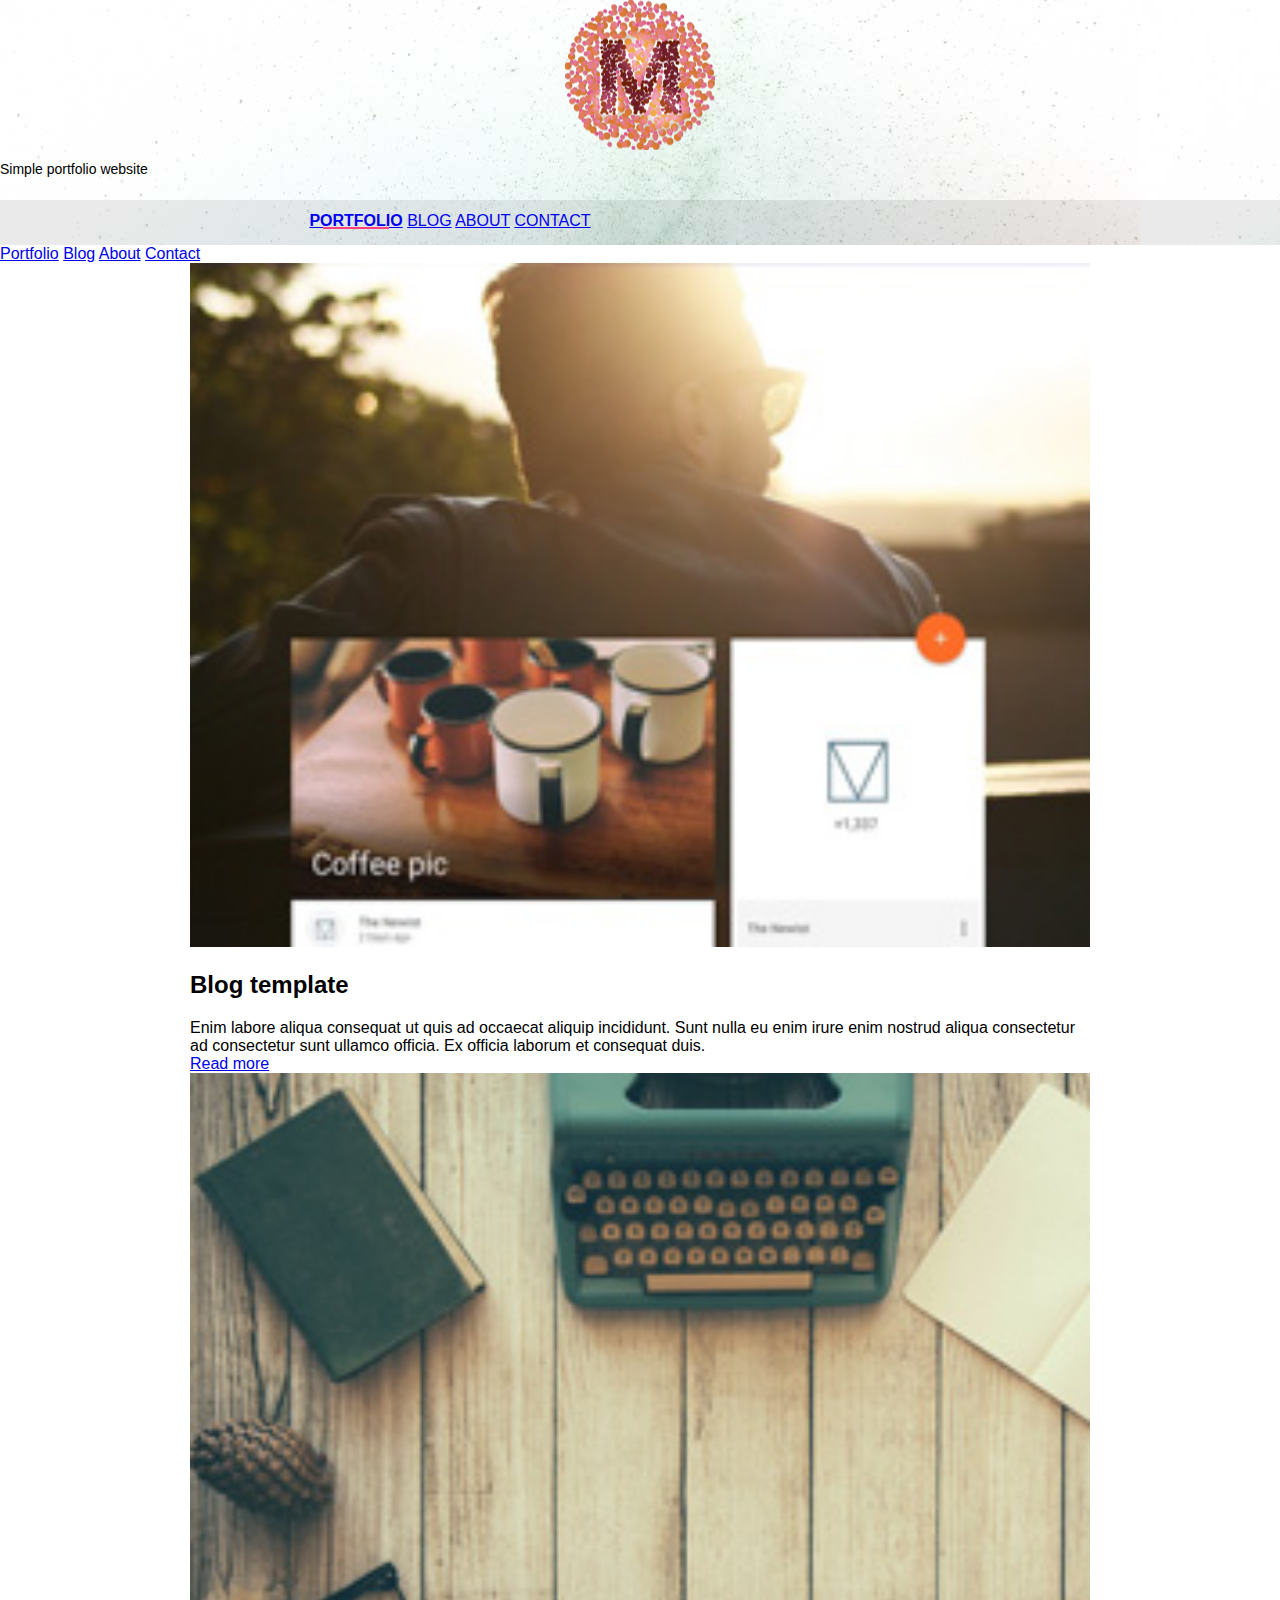
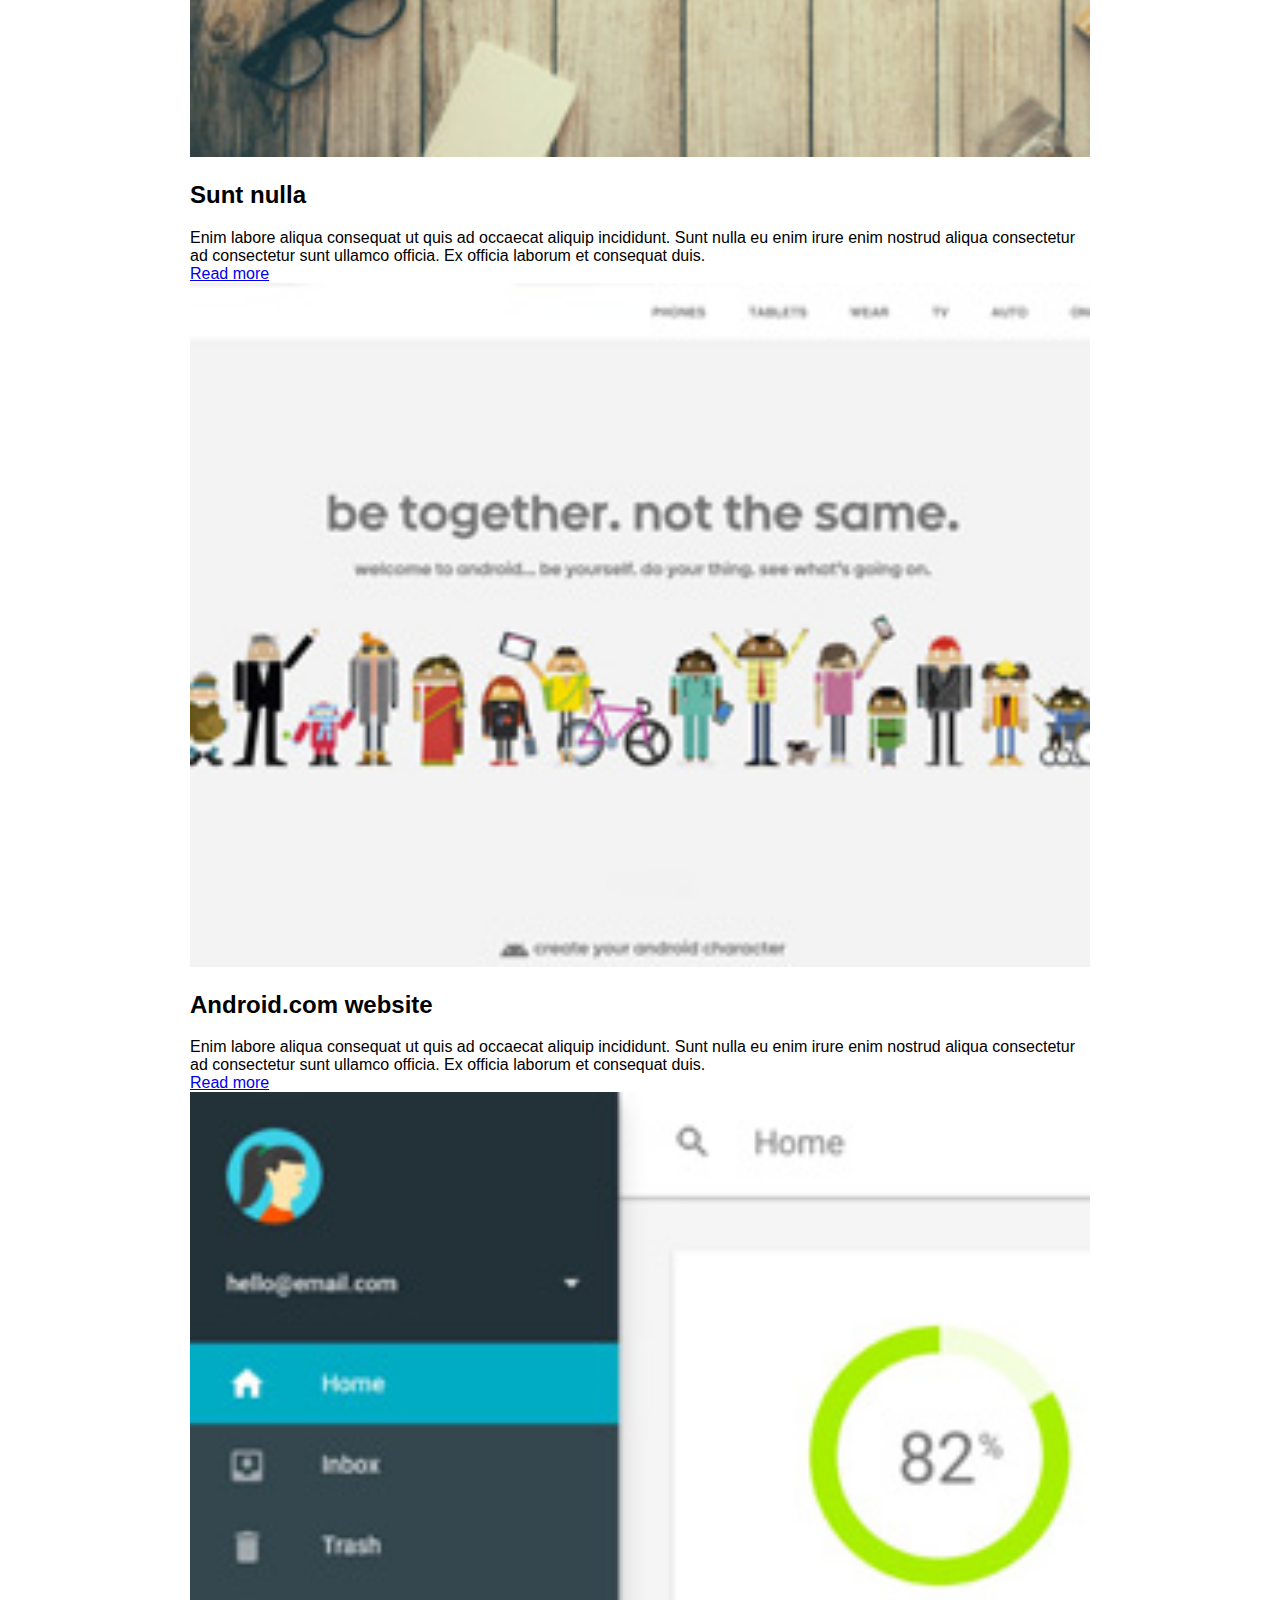
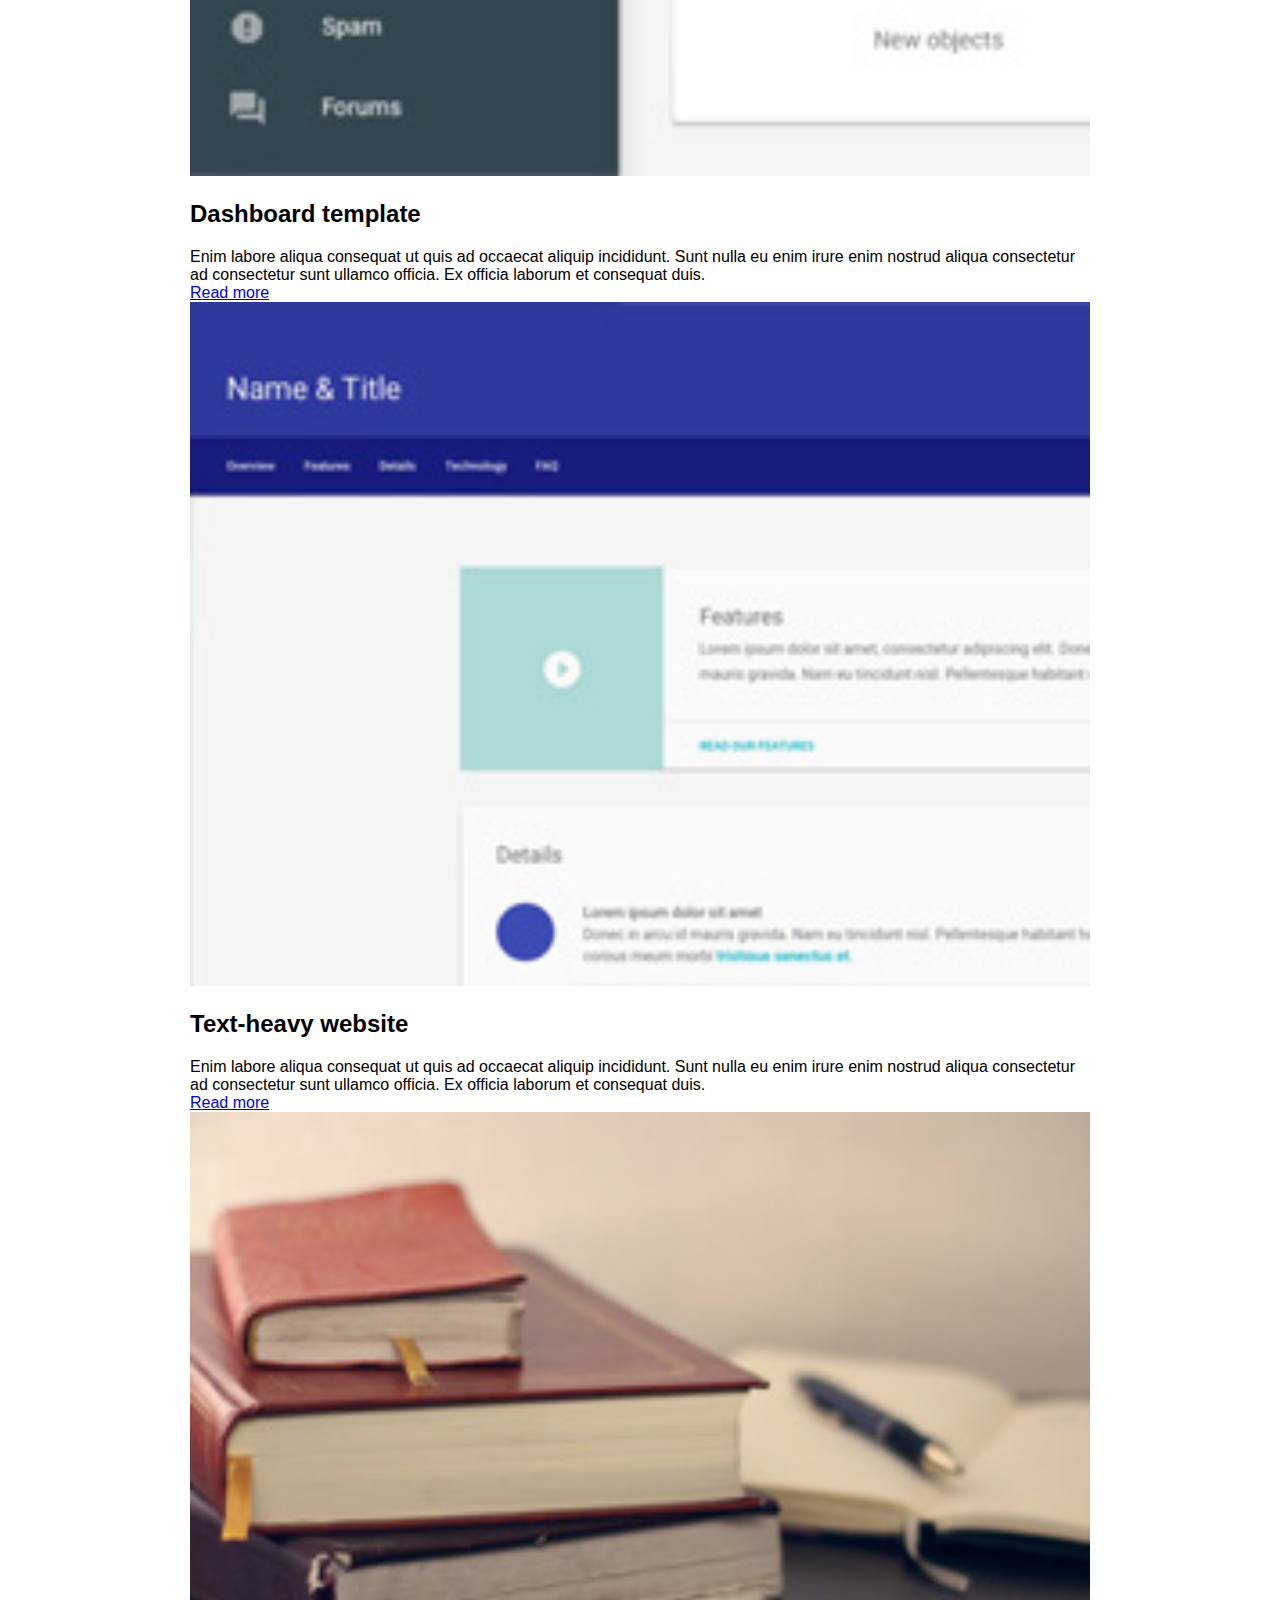
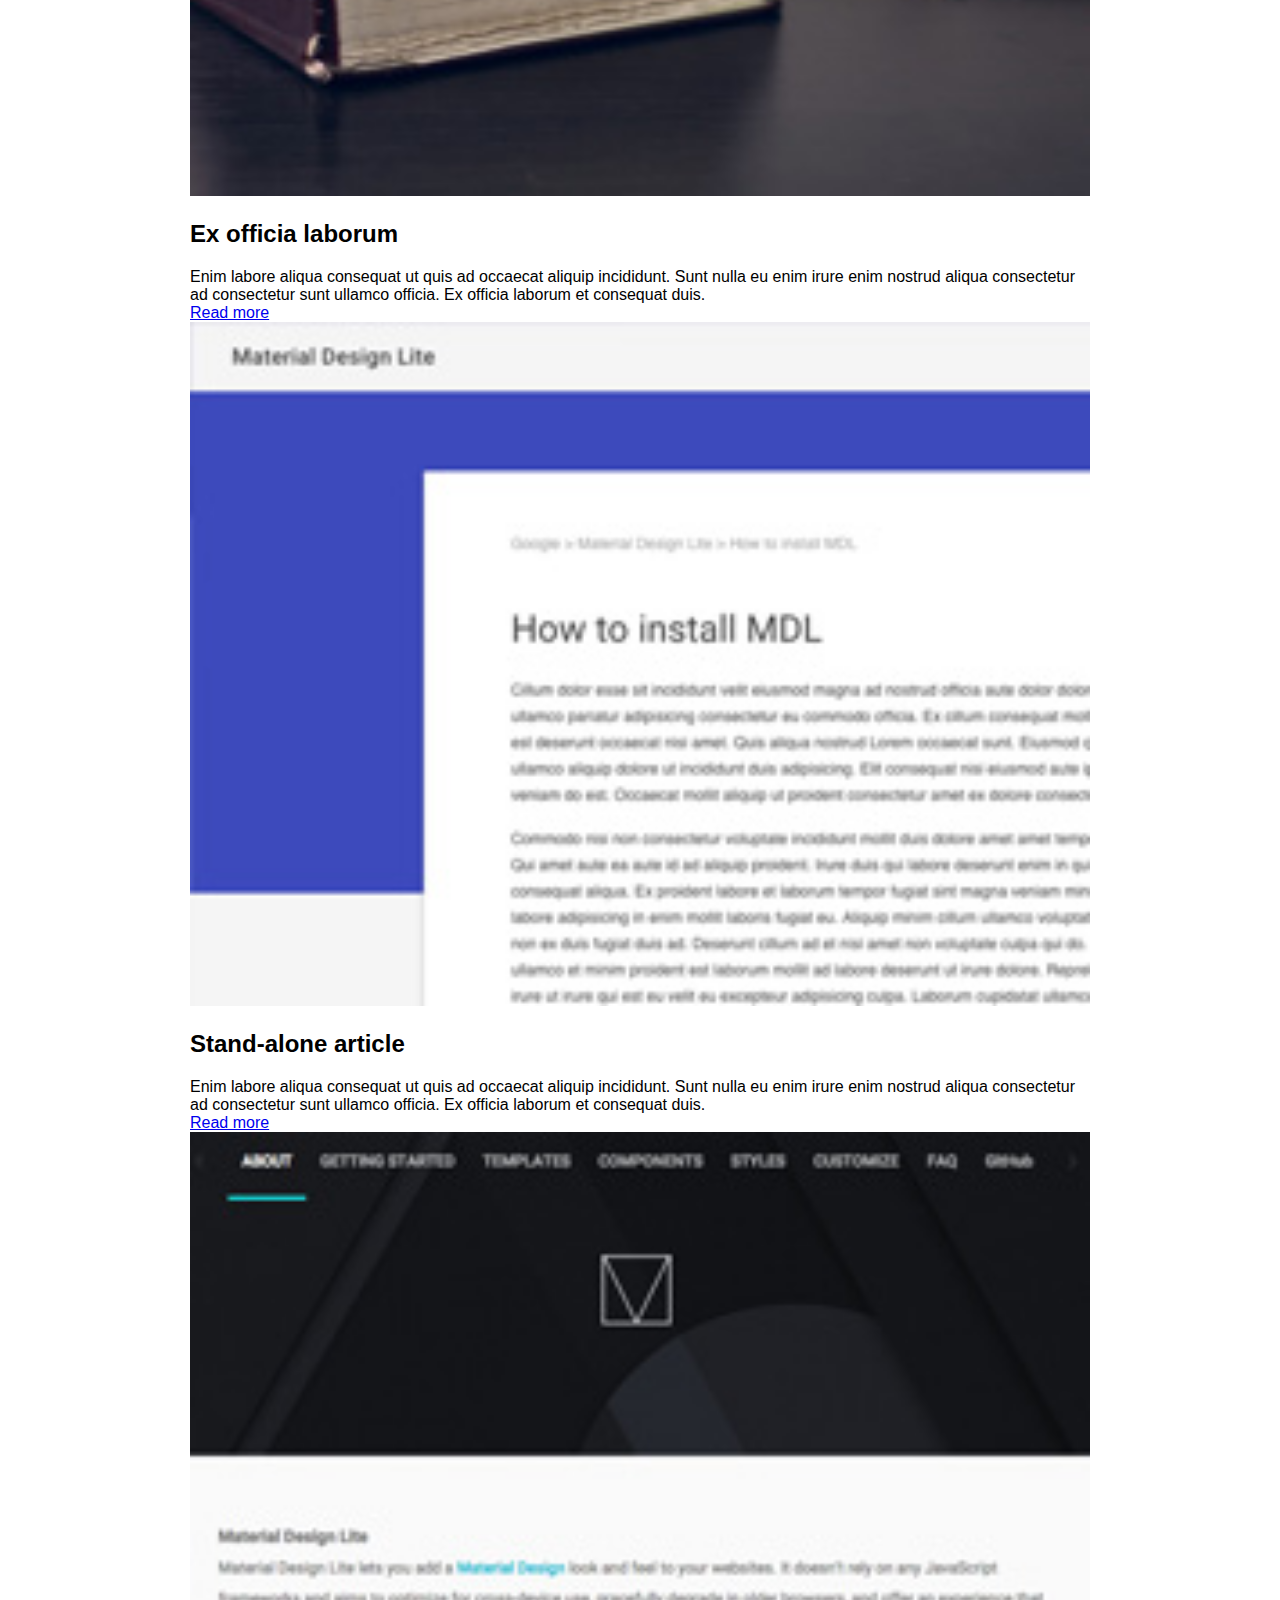
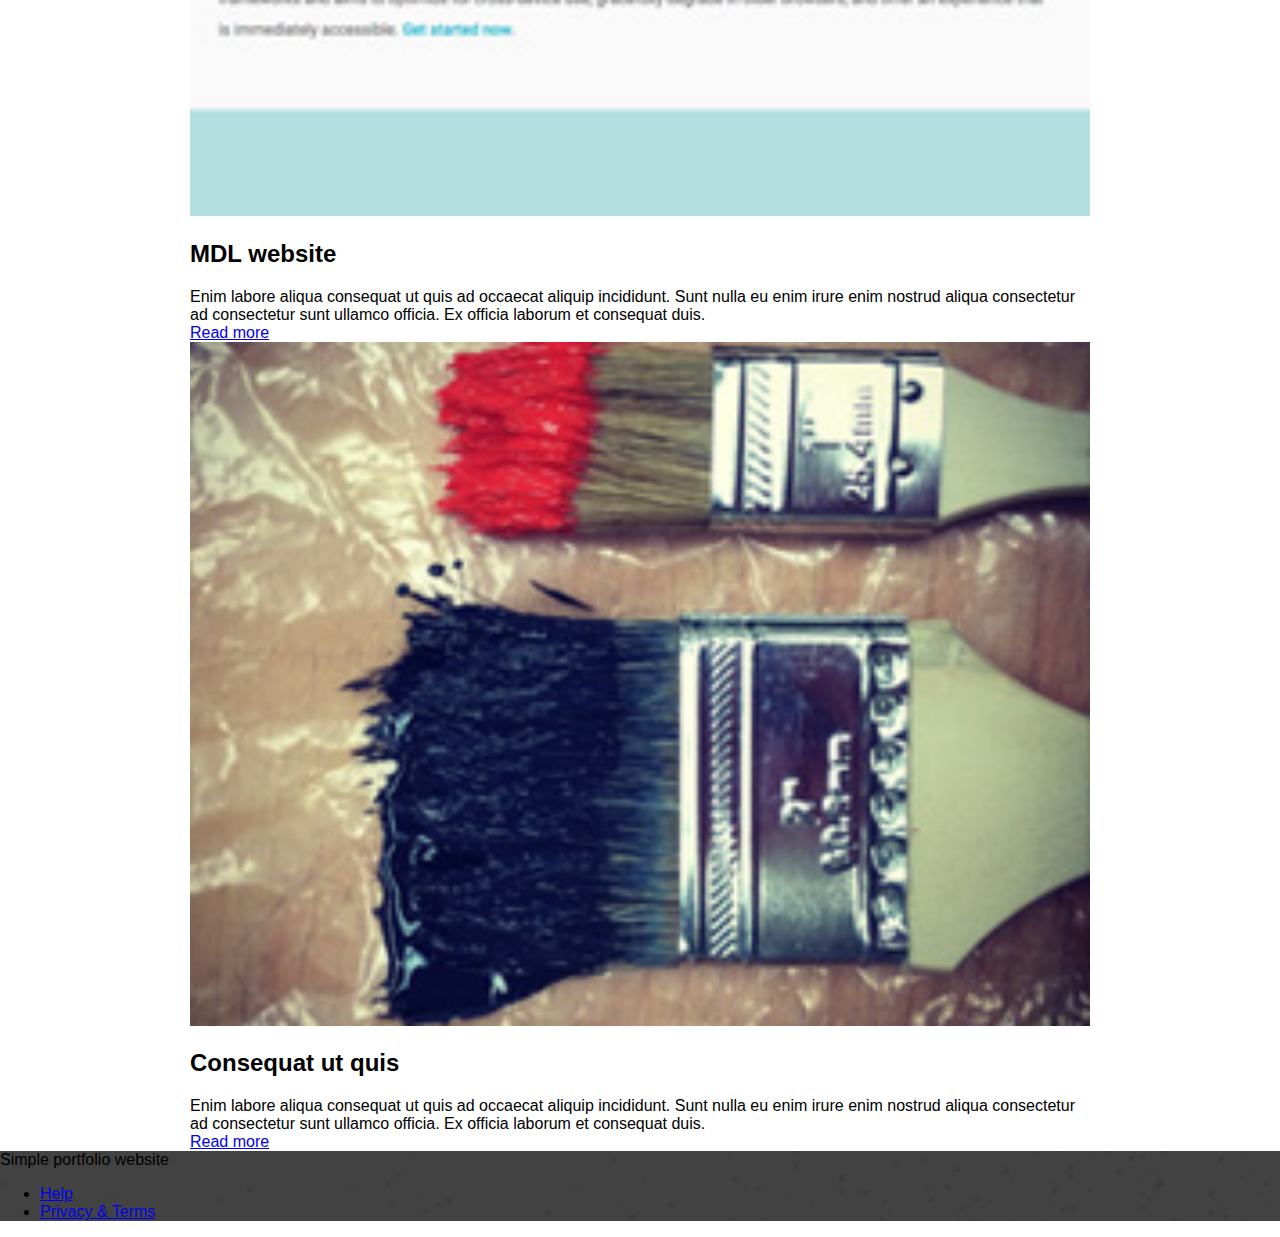
<file: index.html>
<!doctype html>
<!--
  Material Design Lite
  Copyright 2015 Google Inc. All rights reserved.

  Licensed under the Apache License, Version 2.0 (the "License");
  you may not use this file except in compliance with the License.
  You may obtain a copy of the License at

      https://www.apache.org/licenses/LICENSE-2.0

  Unless required by applicable law or agreed to in writing, software
  distributed under the License is distributed on an "AS IS" BASIS,
  WITHOUT WARRANTIES OR CONDITIONS OF ANY KIND, either express or implied.
  See the License for the specific language governing permissions and
  limitations under the License
-->
<html lang="en">

<head>
    <meta charset="utf-8">
    <meta http-equiv="X-UA-Compatible" content="IE=edge">
    <meta name="description" content="A portfolio template that uses Material Design Lite.">
    <meta name="viewport" content="width=device-width, initial-scale=1.0, minimum-scale=1.0">
    <title>MDL-Static Website</title>
    <link rel="stylesheet" href="https://fonts.googleapis.com/css?family=Roboto:regular,bold,italic,thin,light,bolditalic,black,medium&amp;lang=en">
    <link rel="stylesheet" href="https://code.getmdl.io/1.3.0/material.grey-pink.min.css" />
    <link rel="stylesheet" href="styles.css" />
    <link rel="stylesheet" href="https://fonts.googleapis.com/icon?family=Material+Icons">

    <!-- PWA -->
    <meta name="viewport" content="width=device-width, initial-scale=1">
    <meta name="theme-color" content="#2c3e50">
    <link rel="manifest" href="manifest.json">
    <link rel="stylesheet" href="css/app.css">

</head>

<body>
    <script src="js/app.js"></script>
    <div class="mdl-layout mdl-js-layout mdl-layout--fixed-header">
        <header class="mdl-layout__header mdl-layout__header--waterfall portfolio-header">
            <div class="mdl-layout__header-row portfolio-logo-row">
                <span class="mdl-layout__title">
                    <div class="portfolio-logo"></div>
                    <span class="mdl-layout__title">Simple portfolio website</span>
                </span>
            </div>
            <div class="mdl-layout__header-row portfolio-navigation-row mdl-layout--large-screen-only">
                <nav class="mdl-navigation mdl-typography--body-1-force-preferred-font">
                    <a class="mdl-navigation__link is-active" href="index.html">Portfolio</a>
                    <a class="mdl-navigation__link" href="blog.html">Blog</a>
                    <a class="mdl-navigation__link" href="about.html">About</a>
                    <a class="mdl-navigation__link" href="contact.html">Contact</a>
                </nav>
            </div>
        </header>
        <div class="mdl-layout__drawer mdl-layout--small-screen-only">
            <nav class="mdl-navigation mdl-typography--body-1-force-preferred-font">
                <a class="mdl-navigation__link is-active" href="index.html">Portfolio</a>
                <a class="mdl-navigation__link" href="blog.html">Blog</a>
                <a class="mdl-navigation__link" href="about.html">About</a>
                <a class="mdl-navigation__link" href="contact.html">Contact</a>
            </nav>
        </div>
        <main class="mdl-layout__content">
            <div class="mdl-grid portfolio-max-width">
                <div class="mdl-cell mdl-card mdl-shadow--4dp portfolio-card">
                    <div class="mdl-card__media">
                        <img class="article-image" src=" images/example-work01.jpg" border="0" alt="">
                    </div>
                    <div class="mdl-card__title">
                        <h2 class="mdl-card__title-text">Blog template</h2>
                    </div>
                    <div class="mdl-card__supporting-text">
                        Enim labore aliqua consequat ut quis ad occaecat aliquip incididunt. Sunt nulla eu enim irure enim nostrud aliqua consectetur ad consectetur sunt ullamco officia. Ex officia laborum et consequat duis.
                    </div>
                    <div class="mdl-card__actions mdl-card--border">
                        <a class="mdl-button mdl-button--colored mdl-js-button mdl-js-ripple-effect mdl-button--accent" href="portfolio-example01.html">Read more</a>
                    </div>
                </div>
                <div class="mdl-cell mdl-card mdl-shadow--4dp portfolio-card">
                    <div class="mdl-card__media">
                        <img class="article-image" src=" images/example-work07.jpg" border="0" alt="">
                    </div>
                    <div class="mdl-card__title">
                        <h2 class="mdl-card__title-text">Sunt nulla</h2>
                    </div>
                    <div class="mdl-card__supporting-text">
                        Enim labore aliqua consequat ut quis ad occaecat aliquip incididunt. Sunt nulla eu enim irure enim nostrud aliqua consectetur ad consectetur sunt ullamco officia. Ex officia laborum et consequat duis.
                    </div>
                    <div class="mdl-card__actions mdl-card--border">
                        <a class="mdl-button mdl-button--colored mdl-js-button mdl-js-ripple-effect mdl-button--accent" href="portfolio-example01.html">Read more</a>
                    </div>
                </div>
                <div class="mdl-cell mdl-card mdl-shadow--4dp portfolio-card">
                    <div class="mdl-card__media">
                        <img class="article-image" src=" images/example-work02.jpg" border="0" alt="">
                    </div>
                    <div class="mdl-card__title">
                        <h2 class="mdl-card__title-text">Android.com website</h2>
                    </div>
                    <div class="mdl-card__supporting-text">
                        Enim labore aliqua consequat ut quis ad occaecat aliquip incididunt. Sunt nulla eu enim irure enim nostrud aliqua consectetur ad consectetur sunt ullamco officia. Ex officia laborum et consequat duis.
                    </div>
                    <div class="mdl-card__actions mdl-card--border">
                        <a class="mdl-button mdl-button--colored mdl-js-button mdl-js-ripple-effect mdl-button--accent" href="portfolio-example01.html">Read more</a>
                    </div>
                </div>
                <div class="mdl-cell mdl-card mdl-shadow--4dp portfolio-card">
                    <div class="mdl-card__media">
                        <img class="article-image" src=" images/example-work03.jpg" border="0" alt="">
                    </div>
                    <div class="mdl-card__title">
                        <h2 class="mdl-card__title-text">Dashboard template</h2>
                    </div>
                    <div class="mdl-card__supporting-text">
                        Enim labore aliqua consequat ut quis ad occaecat aliquip incididunt. Sunt nulla eu enim irure enim nostrud aliqua consectetur ad consectetur sunt ullamco officia. Ex officia laborum et consequat duis.
                    </div>
                    <div class="mdl-card__actions mdl-card--border">
                        <a class="mdl-button mdl-button--colored mdl-js-button mdl-js-ripple-effect mdl-button--accent" href="portfolio-example01.html">Read more</a>
                    </div>
                </div>
                <div class="mdl-cell mdl-card mdl-shadow--4dp portfolio-card">
                    <div class="mdl-card__media">
                        <img class="article-image" src=" images/example-work04.jpg" border="0" alt="">
                    </div>
                    <div class="mdl-card__title">
                        <h2 class="mdl-card__title-text">Text-heavy website</h2>
                    </div>
                    <div class="mdl-card__supporting-text">
                        Enim labore aliqua consequat ut quis ad occaecat aliquip incididunt. Sunt nulla eu enim irure enim nostrud aliqua consectetur ad consectetur sunt ullamco officia. Ex officia laborum et consequat duis.
                    </div>
                    <div class="mdl-card__actions mdl-card--border">
                        <a class="mdl-button mdl-button--colored mdl-js-button mdl-js-ripple-effect mdl-button--accent" href="portfolio-example01.html">Read more</a>
                    </div>
                </div>
                <div class="mdl-cell mdl-card mdl-shadow--4dp portfolio-card">
                    <div class="mdl-card__media">
                        <img class="article-image" src=" images/example-work08.jpg" border="0" alt="">
                    </div>
                    <div class="mdl-card__title">
                        <h2 class="mdl-card__title-text">Ex officia laborum</h2>
                    </div>
                    <div class="mdl-card__supporting-text">
                        Enim labore aliqua consequat ut quis ad occaecat aliquip incididunt. Sunt nulla eu enim irure enim nostrud aliqua consectetur ad consectetur sunt ullamco officia. Ex officia laborum et consequat duis.
                    </div>
                    <div class="mdl-card__actions mdl-card--border">
                        <a class="mdl-button mdl-button--colored mdl-js-button mdl-js-ripple-effect mdl-button--accent" href="portfolio-example01.html">Read more</a>
                    </div>
                </div>
                <div class="mdl-cell mdl-card mdl-shadow--4dp portfolio-card">
                    <div class="mdl-card__media">
                        <img class="article-image" src=" images/example-work05.jpg" border="0" alt="">
                    </div>
                    <div class="mdl-card__title">
                        <h2 class="mdl-card__title-text">Stand-alone article</h2>
                    </div>
                    <div class="mdl-card__supporting-text">
                        Enim labore aliqua consequat ut quis ad occaecat aliquip incididunt. Sunt nulla eu enim irure enim nostrud aliqua consectetur ad consectetur sunt ullamco officia. Ex officia laborum et consequat duis.
                    </div>
                    <div class="mdl-card__actions mdl-card--border">
                        <a class="mdl-button mdl-button--colored mdl-js-button mdl-js-ripple-effect mdl-button--accent" href="portfolio-example01.html">Read more</a>
                    </div>
                </div>
                <div class="mdl-cell mdl-card mdl-shadow--4dp portfolio-card">
                    <div class="mdl-card__media">
                        <img class="article-image" src=" images/example-work06.jpg" border="0" alt="">
                    </div>
                    <div class="mdl-card__title">
                        <h2 class="mdl-card__title-text">MDL website</h2>
                    </div>
                    <div class="mdl-card__supporting-text">
                        Enim labore aliqua consequat ut quis ad occaecat aliquip incididunt. Sunt nulla eu enim irure enim nostrud aliqua consectetur ad consectetur sunt ullamco officia. Ex officia laborum et consequat duis.
                    </div>
                    <div class="mdl-card__actions mdl-card--border">
                        <a class="mdl-button mdl-button--colored mdl-js-button mdl-js-ripple-effect mdl-button--accent" href="portfolio-example01.html">Read more</a>
                    </div>
                </div>
                <div class="mdl-cell mdl-card mdl-shadow--4dp portfolio-card">
                    <div class="mdl-card__media">
                        <img class="article-image" src=" images/example-work09.jpg" border="0" alt="">
                    </div>
                    <div class="mdl-card__title">
                        <h2 class="mdl-card__title-text">Consequat ut quis</h2>
                    </div>
                    <div class="mdl-card__supporting-text">
                        Enim labore aliqua consequat ut quis ad occaecat aliquip incididunt. Sunt nulla eu enim irure enim nostrud aliqua consectetur ad consectetur sunt ullamco officia. Ex officia laborum et consequat duis.
                    </div>
                    <div class="mdl-card__actions mdl-card--border">
                        <a class="mdl-button mdl-button--colored mdl-js-button mdl-js-ripple-effect mdl-button--accent" href="portfolio-example01.html">Read more</a>
                    </div>
                </div>
            </div>
            <footer class="mdl-mini-footer">
                <div class="mdl-mini-footer__left-section">
                    <div class="mdl-logo">Simple portfolio website</div>
                </div>
                <div class="mdl-mini-footer__right-section">
                    <ul class="mdl-mini-footer__link-list">
                        <li><a href="#">Help</a></li>
                        <li><a href="#">Privacy & Terms</a></li>
                    </ul>
                </div>
            </footer>
        </main>
    </div>
    <script src="https://code.getmdl.io/1.3.0/material.min.js"></script>
    
</body>

</html>
</file>
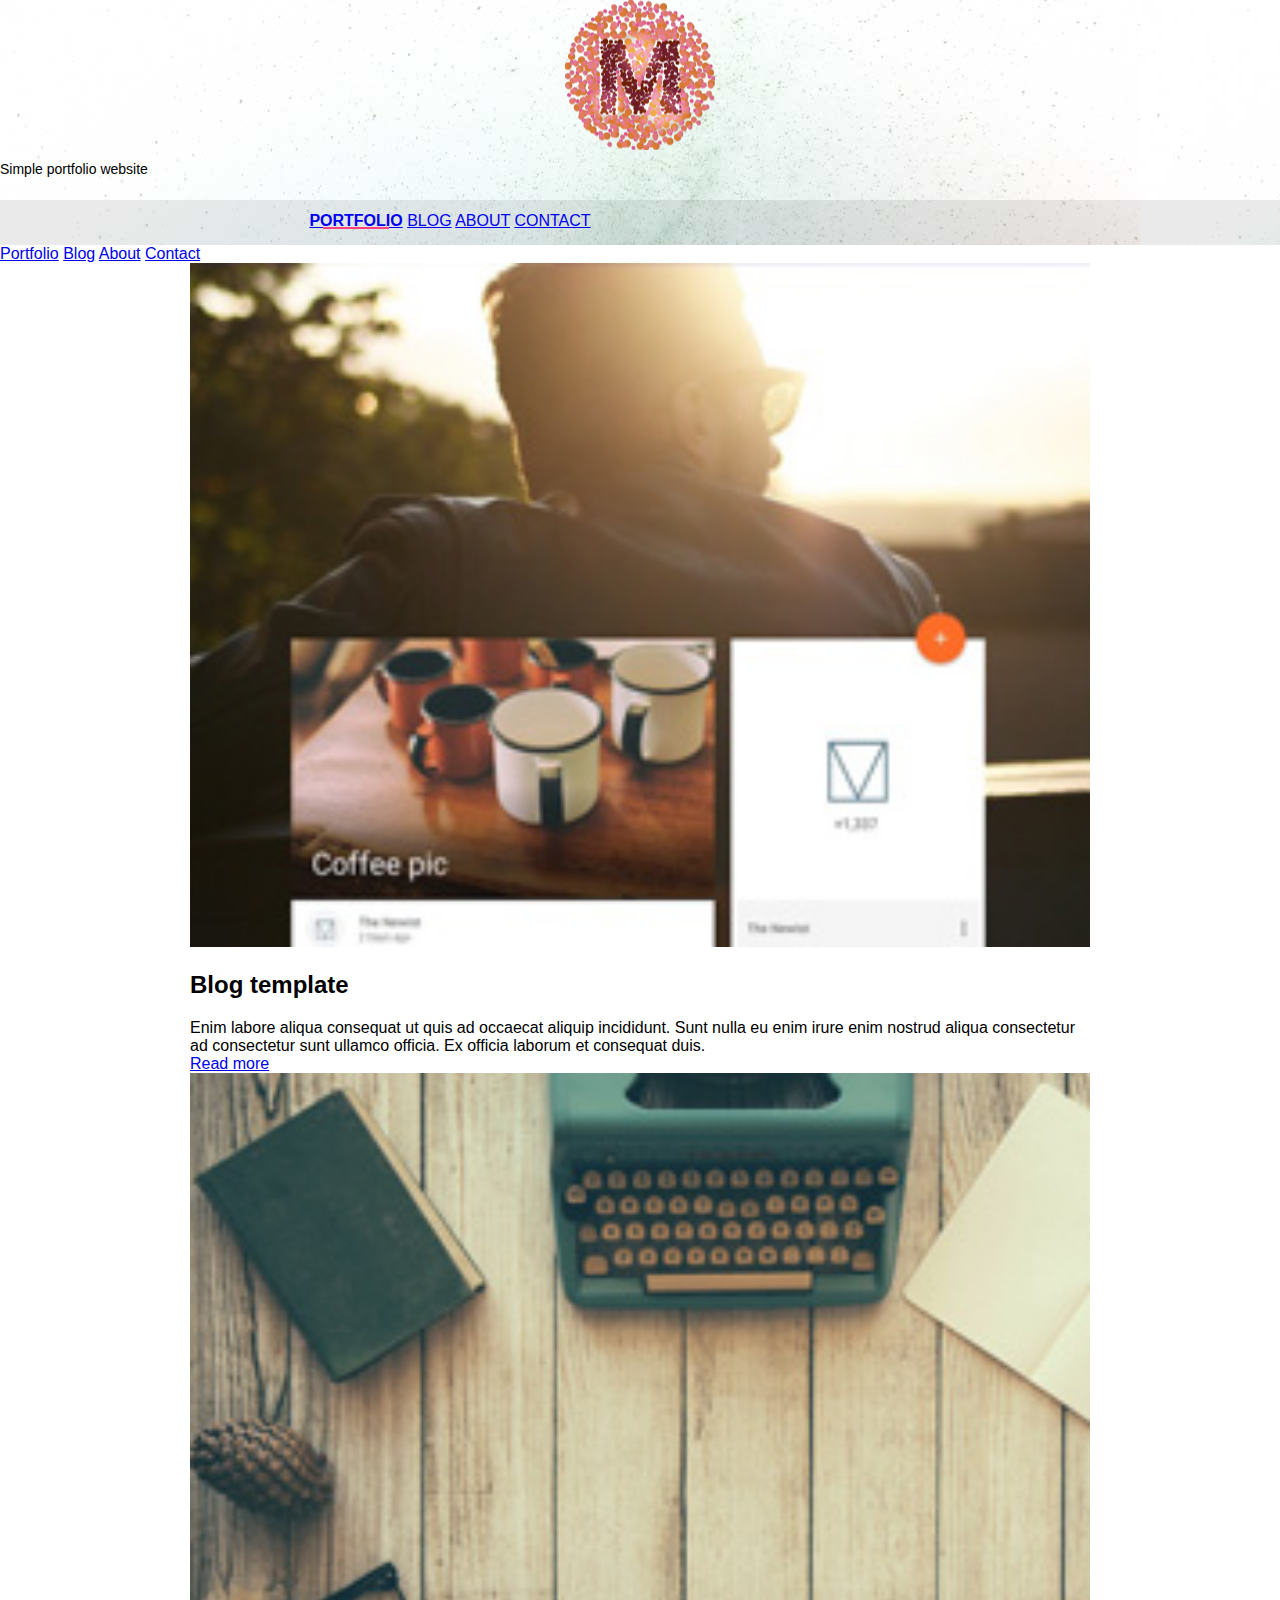
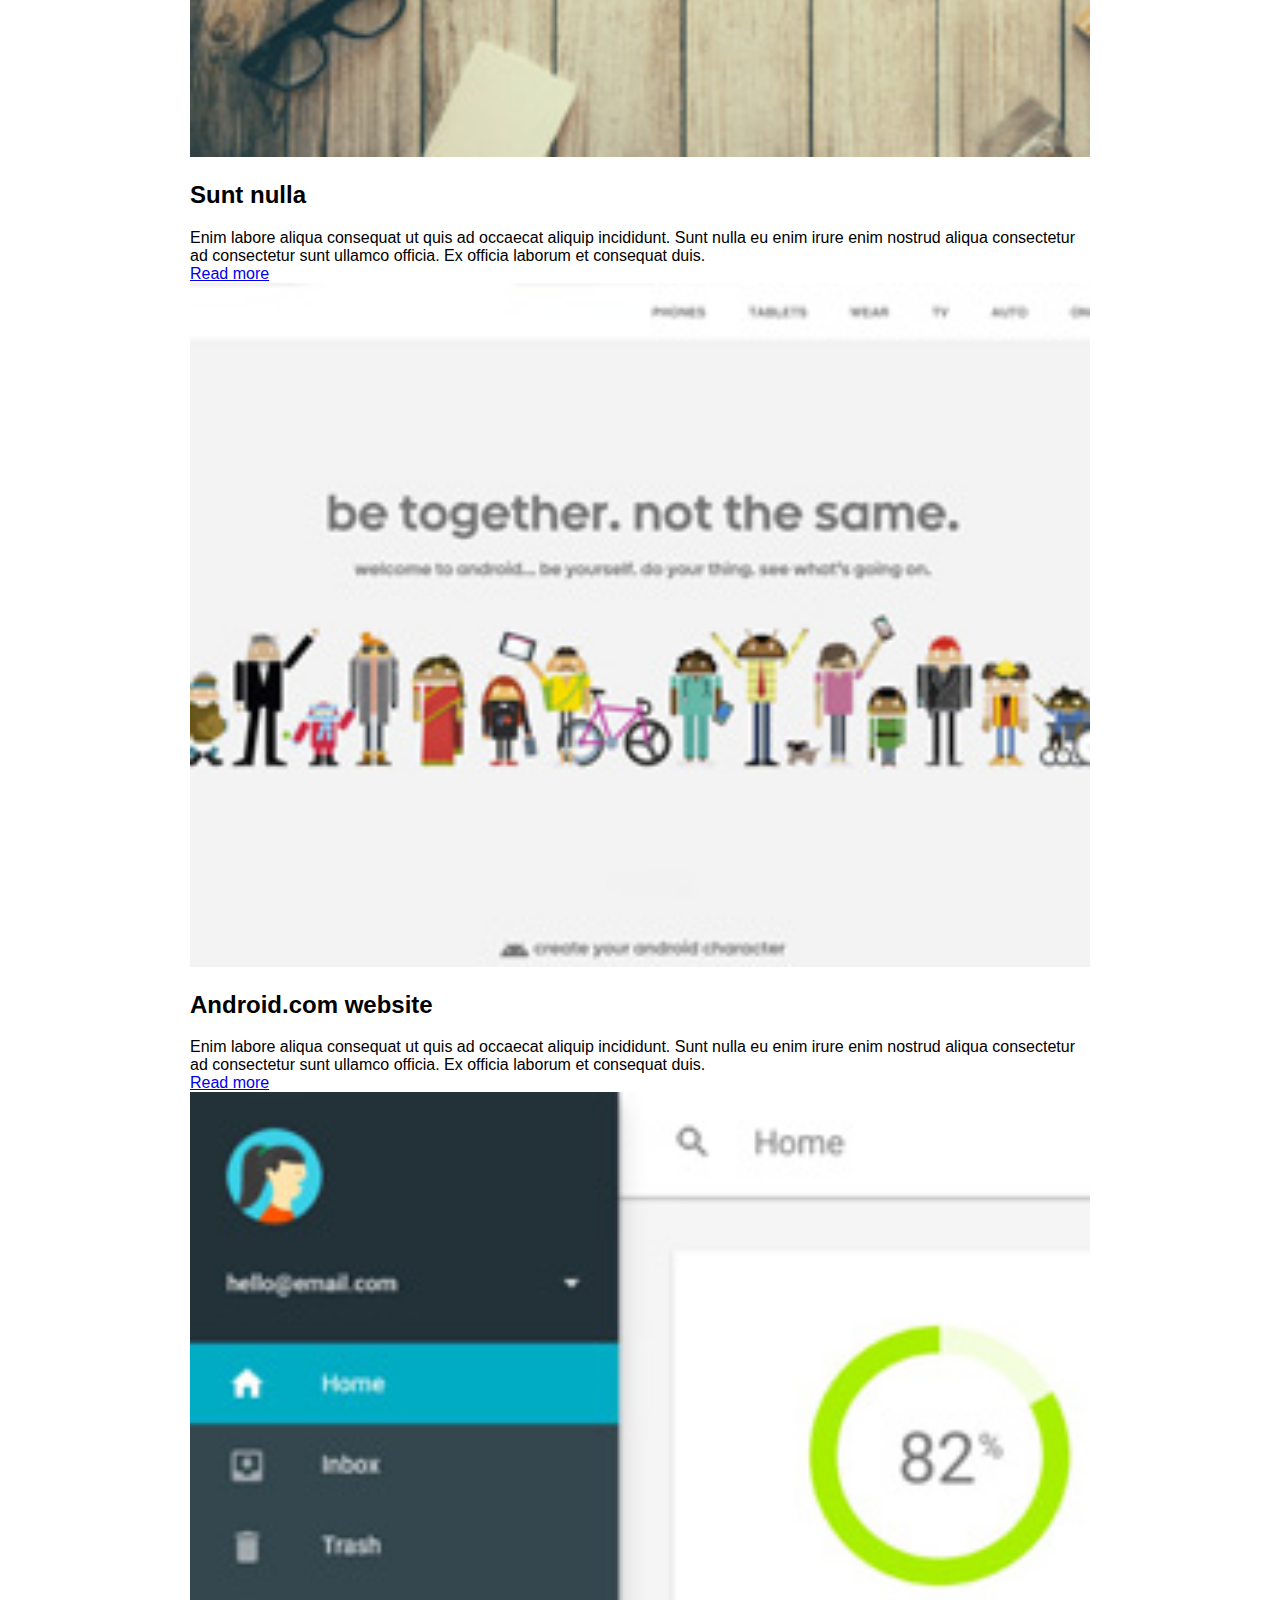
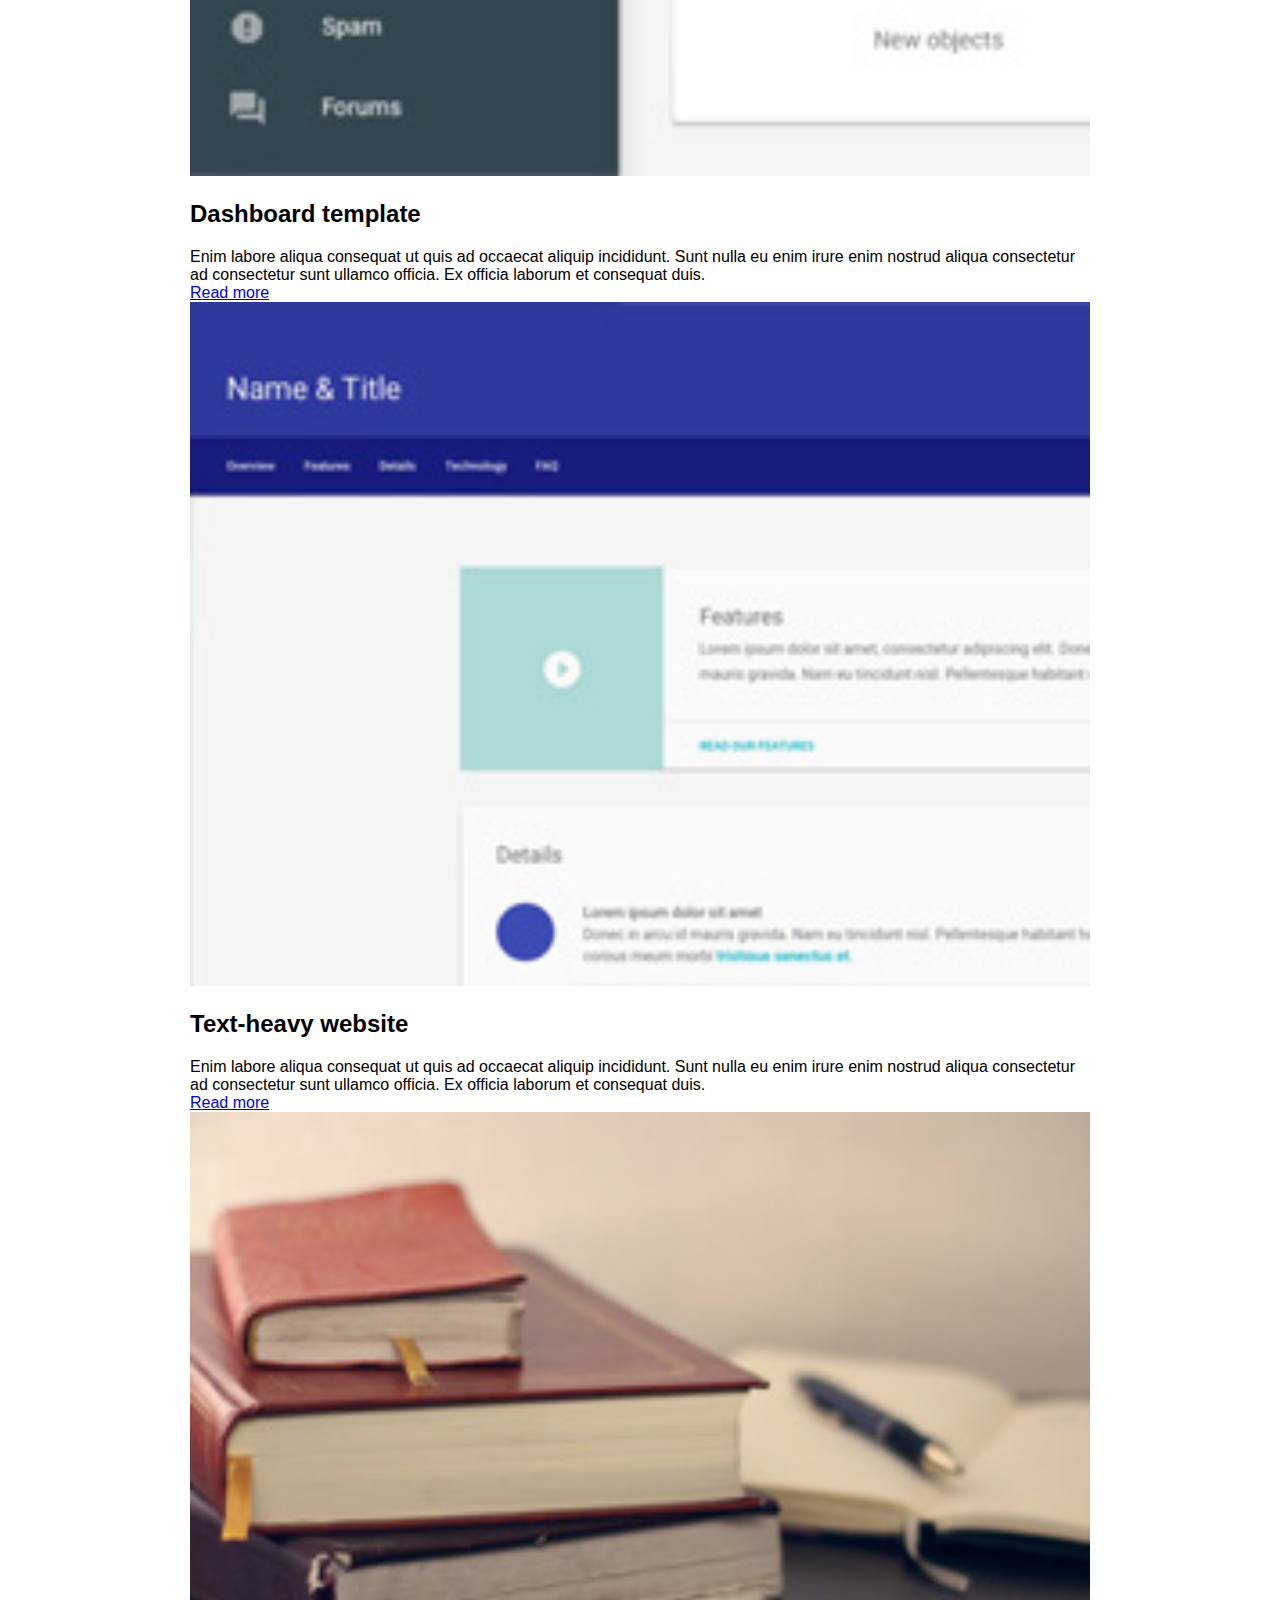
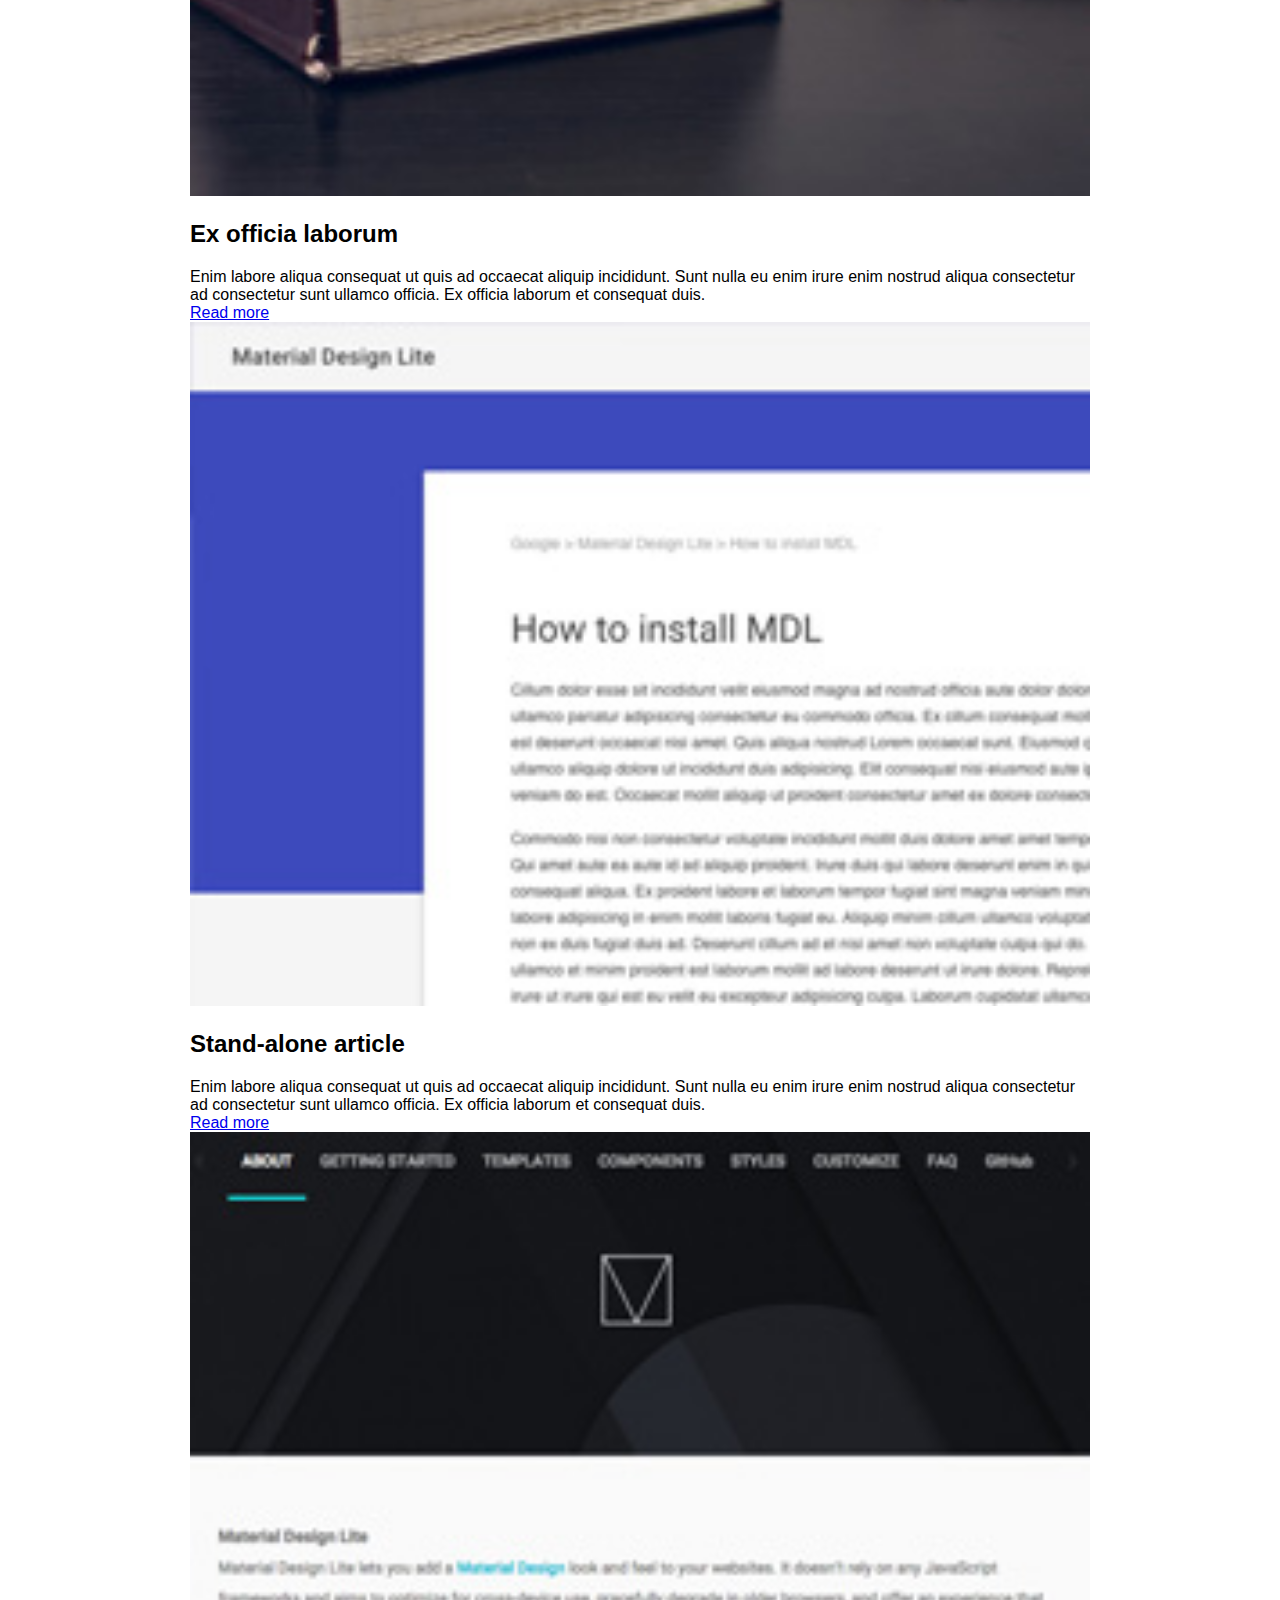
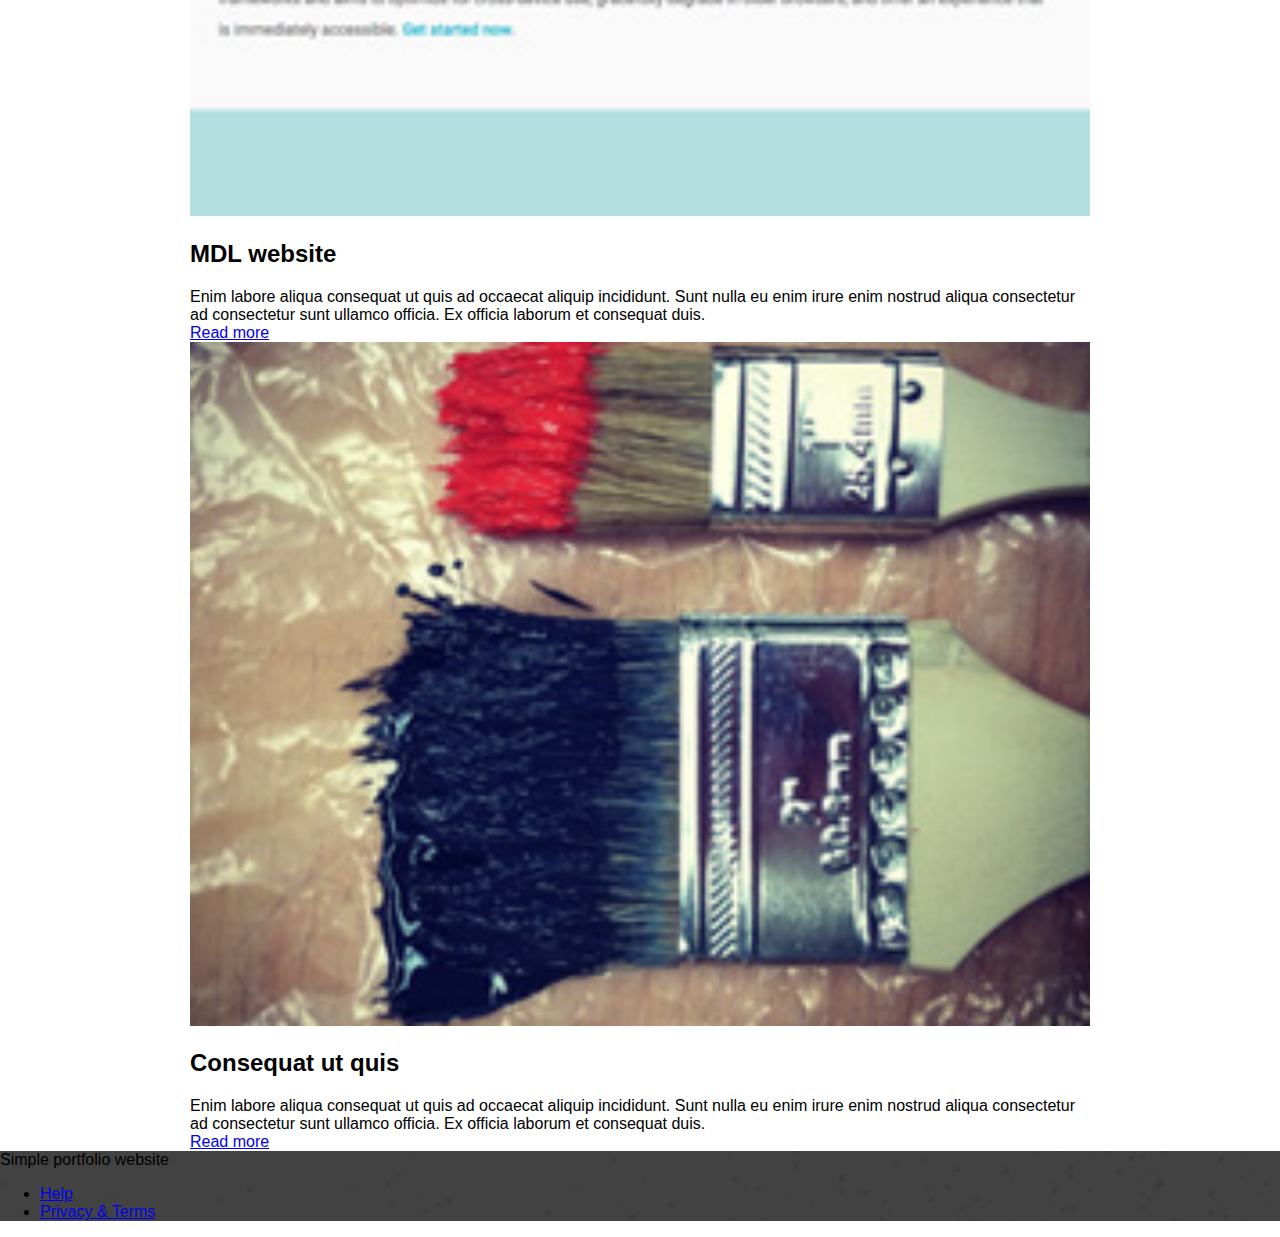
<file: UTS/index.html>
<!doctype html>
<!--
  Material Design Lite
  Copyright 2015 Google Inc. All rights reserved.

  Licensed under the Apache License, Version 2.0 (the "License");
  you may not use this file except in compliance with the License.
  You may obtain a copy of the License at

      https://www.apache.org/licenses/LICENSE-2.0

  Unless required by applicable law or agreed to in writing, software
  distributed under the License is distributed on an "AS IS" BASIS,
  WITHOUT WARRANTIES OR CONDITIONS OF ANY KIND, either express or implied.
  See the License for the specific language governing permissions and
  limitations under the License
-->
<html lang="en">

<head>
    <meta charset="utf-8">
    <meta http-equiv="X-UA-Compatible" content="IE=edge">
    <meta name="description" content="A portfolio template that uses Material Design Lite.">
    <meta name="viewport" content="width=device-width, initial-scale=1.0, minimum-scale=1.0">
    <title>MDL-Static Website</title>
    <link rel="stylesheet" href="https://fonts.googleapis.com/css?family=Roboto:regular,bold,italic,thin,light,bolditalic,black,medium&amp;lang=en">
    <link rel="stylesheet" href="https://code.getmdl.io/1.3.0/material.grey-pink.min.css" />
    <link rel="stylesheet" href="styles.css" />
    <link rel="stylesheet" href="https://fonts.googleapis.com/icon?family=Material+Icons">

    <!-- PWA -->
    <meta name="viewport" content="width=device-width, initial-scale=1">
    <meta name="theme-color" content="#2c3e50">
    <link rel="manifest" href="manifest.json">
    <link rel="stylesheet" href="css/app.css">

</head>

<body>
    <div class="mdl-layout mdl-js-layout mdl-layout--fixed-header">
        <header class="mdl-layout__header mdl-layout__header--waterfall portfolio-header">
            <div class="mdl-layout__header-row portfolio-logo-row">
                <span class="mdl-layout__title">
                    <div class="portfolio-logo"></div>
                    <span class="mdl-layout__title">Simple portfolio website</span>
                </span>
            </div>
            <div class="mdl-layout__header-row portfolio-navigation-row mdl-layout--large-screen-only">
                <nav class="mdl-navigation mdl-typography--body-1-force-preferred-font">
                    <a class="mdl-navigation__link is-active" href="index.html">Portfolio</a>
                    <a class="mdl-navigation__link" href="blog.html">Blog</a>
                    <a class="mdl-navigation__link" href="about.html">About</a>
                    <a class="mdl-navigation__link" href="contact.html">Contact</a>
                </nav>
            </div>
        </header>
        <div class="mdl-layout__drawer mdl-layout--small-screen-only">
            <nav class="mdl-navigation mdl-typography--body-1-force-preferred-font">
                <a class="mdl-navigation__link is-active" href="index.html">Portfolio</a>
                <a class="mdl-navigation__link" href="blog.html">Blog</a>
                <a class="mdl-navigation__link" href="about.html">About</a>
                <a class="mdl-navigation__link" href="contact.html">Contact</a>
            </nav>
        </div>
        <main class="mdl-layout__content">
            <div class="mdl-grid portfolio-max-width">
                <div class="mdl-cell mdl-card mdl-shadow--4dp portfolio-card">
                    <div class="mdl-card__media">
                        <img class="article-image" src=" images/example-work01.jpg" border="0" alt="">
                    </div>
                    <div class="mdl-card__title">
                        <h2 class="mdl-card__title-text">Blog template</h2>
                    </div>
                    <div class="mdl-card__supporting-text">
                        Enim labore aliqua consequat ut quis ad occaecat aliquip incididunt. Sunt nulla eu enim irure enim nostrud aliqua consectetur ad consectetur sunt ullamco officia. Ex officia laborum et consequat duis.
                    </div>
                    <div class="mdl-card__actions mdl-card--border">
                        <a class="mdl-button mdl-button--colored mdl-js-button mdl-js-ripple-effect mdl-button--accent" href="portfolio-example01.html">Read more</a>
                    </div>
                </div>
                <div class="mdl-cell mdl-card mdl-shadow--4dp portfolio-card">
                    <div class="mdl-card__media">
                        <img class="article-image" src=" images/example-work07.jpg" border="0" alt="">
                    </div>
                    <div class="mdl-card__title">
                        <h2 class="mdl-card__title-text">Sunt nulla</h2>
                    </div>
                    <div class="mdl-card__supporting-text">
                        Enim labore aliqua consequat ut quis ad occaecat aliquip incididunt. Sunt nulla eu enim irure enim nostrud aliqua consectetur ad consectetur sunt ullamco officia. Ex officia laborum et consequat duis.
                    </div>
                    <div class="mdl-card__actions mdl-card--border">
                        <a class="mdl-button mdl-button--colored mdl-js-button mdl-js-ripple-effect mdl-button--accent" href="portfolio-example01.html">Read more</a>
                    </div>
                </div>
                <div class="mdl-cell mdl-card mdl-shadow--4dp portfolio-card">
                    <div class="mdl-card__media">
                        <img class="article-image" src=" images/example-work02.jpg" border="0" alt="">
                    </div>
                    <div class="mdl-card__title">
                        <h2 class="mdl-card__title-text">Android.com website</h2>
                    </div>
                    <div class="mdl-card__supporting-text">
                        Enim labore aliqua consequat ut quis ad occaecat aliquip incididunt. Sunt nulla eu enim irure enim nostrud aliqua consectetur ad consectetur sunt ullamco officia. Ex officia laborum et consequat duis.
                    </div>
                    <div class="mdl-card__actions mdl-card--border">
                        <a class="mdl-button mdl-button--colored mdl-js-button mdl-js-ripple-effect mdl-button--accent" href="portfolio-example01.html">Read more</a>
                    </div>
                </div>
                <div class="mdl-cell mdl-card mdl-shadow--4dp portfolio-card">
                    <div class="mdl-card__media">
                        <img class="article-image" src=" images/example-work03.jpg" border="0" alt="">
                    </div>
                    <div class="mdl-card__title">
                        <h2 class="mdl-card__title-text">Dashboard template</h2>
                    </div>
                    <div class="mdl-card__supporting-text">
                        Enim labore aliqua consequat ut quis ad occaecat aliquip incididunt. Sunt nulla eu enim irure enim nostrud aliqua consectetur ad consectetur sunt ullamco officia. Ex officia laborum et consequat duis.
                    </div>
                    <div class="mdl-card__actions mdl-card--border">
                        <a class="mdl-button mdl-button--colored mdl-js-button mdl-js-ripple-effect mdl-button--accent" href="portfolio-example01.html">Read more</a>
                    </div>
                </div>
                <div class="mdl-cell mdl-card mdl-shadow--4dp portfolio-card">
                    <div class="mdl-card__media">
                        <img class="article-image" src=" images/example-work04.jpg" border="0" alt="">
                    </div>
                    <div class="mdl-card__title">
                        <h2 class="mdl-card__title-text">Text-heavy website</h2>
                    </div>
                    <div class="mdl-card__supporting-text">
                        Enim labore aliqua consequat ut quis ad occaecat aliquip incididunt. Sunt nulla eu enim irure enim nostrud aliqua consectetur ad consectetur sunt ullamco officia. Ex officia laborum et consequat duis.
                    </div>
                    <div class="mdl-card__actions mdl-card--border">
                        <a class="mdl-button mdl-button--colored mdl-js-button mdl-js-ripple-effect mdl-button--accent" href="portfolio-example01.html">Read more</a>
                    </div>
                </div>
                <div class="mdl-cell mdl-card mdl-shadow--4dp portfolio-card">
                    <div class="mdl-card__media">
                        <img class="article-image" src=" images/example-work08.jpg" border="0" alt="">
                    </div>
                    <div class="mdl-card__title">
                        <h2 class="mdl-card__title-text">Ex officia laborum</h2>
                    </div>
                    <div class="mdl-card__supporting-text">
                        Enim labore aliqua consequat ut quis ad occaecat aliquip incididunt. Sunt nulla eu enim irure enim nostrud aliqua consectetur ad consectetur sunt ullamco officia. Ex officia laborum et consequat duis.
                    </div>
                    <div class="mdl-card__actions mdl-card--border">
                        <a class="mdl-button mdl-button--colored mdl-js-button mdl-js-ripple-effect mdl-button--accent" href="portfolio-example01.html">Read more</a>
                    </div>
                </div>
                <div class="mdl-cell mdl-card mdl-shadow--4dp portfolio-card">
                    <div class="mdl-card__media">
                        <img class="article-image" src=" images/example-work05.jpg" border="0" alt="">
                    </div>
                    <div class="mdl-card__title">
                        <h2 class="mdl-card__title-text">Stand-alone article</h2>
                    </div>
                    <div class="mdl-card__supporting-text">
                        Enim labore aliqua consequat ut quis ad occaecat aliquip incididunt. Sunt nulla eu enim irure enim nostrud aliqua consectetur ad consectetur sunt ullamco officia. Ex officia laborum et consequat duis.
                    </div>
                    <div class="mdl-card__actions mdl-card--border">
                        <a class="mdl-button mdl-button--colored mdl-js-button mdl-js-ripple-effect mdl-button--accent" href="portfolio-example01.html">Read more</a>
                    </div>
                </div>
                <div class="mdl-cell mdl-card mdl-shadow--4dp portfolio-card">
                    <div class="mdl-card__media">
                        <img class="article-image" src=" images/example-work06.jpg" border="0" alt="">
                    </div>
                    <div class="mdl-card__title">
                        <h2 class="mdl-card__title-text">MDL website</h2>
                    </div>
                    <div class="mdl-card__supporting-text">
                        Enim labore aliqua consequat ut quis ad occaecat aliquip incididunt. Sunt nulla eu enim irure enim nostrud aliqua consectetur ad consectetur sunt ullamco officia. Ex officia laborum et consequat duis.
                    </div>
                    <div class="mdl-card__actions mdl-card--border">
                        <a class="mdl-button mdl-button--colored mdl-js-button mdl-js-ripple-effect mdl-button--accent" href="portfolio-example01.html">Read more</a>
                    </div>
                </div>
                <div class="mdl-cell mdl-card mdl-shadow--4dp portfolio-card">
                    <div class="mdl-card__media">
                        <img class="article-image" src=" images/example-work09.jpg" border="0" alt="">
                    </div>
                    <div class="mdl-card__title">
                        <h2 class="mdl-card__title-text">Consequat ut quis</h2>
                    </div>
                    <div class="mdl-card__supporting-text">
                        Enim labore aliqua consequat ut quis ad occaecat aliquip incididunt. Sunt nulla eu enim irure enim nostrud aliqua consectetur ad consectetur sunt ullamco officia. Ex officia laborum et consequat duis.
                    </div>
                    <div class="mdl-card__actions mdl-card--border">
                        <a class="mdl-button mdl-button--colored mdl-js-button mdl-js-ripple-effect mdl-button--accent" href="portfolio-example01.html">Read more</a>
                    </div>
                </div>
            </div>
            <footer class="mdl-mini-footer">
                <div class="mdl-mini-footer__left-section">
                    <div class="mdl-logo">Simple portfolio website</div>
                </div>
                <div class="mdl-mini-footer__right-section">
                    <ul class="mdl-mini-footer__link-list">
                        <li><a href="#">Help</a></li>
                        <li><a href="#">Privacy & Terms</a></li>
                    </ul>
                </div>
            </footer>
        </main>
    </div>
    <script src="https://code.getmdl.io/1.3.0/material.min.js"></script>
    <script src="js/app.js"></script>
</body>

</html>
</file>
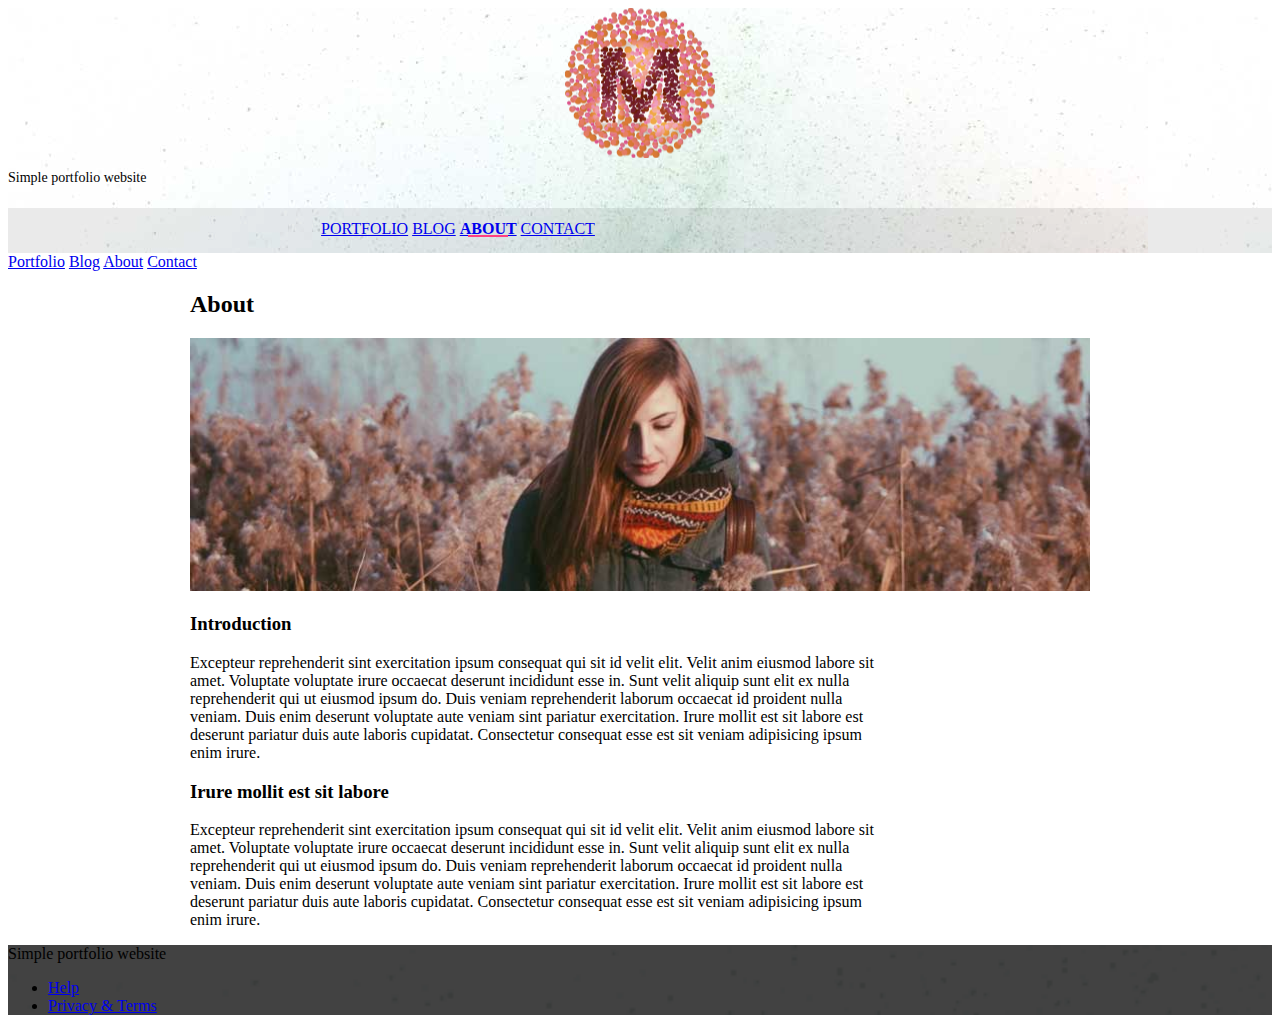
<file: about.html>
<!doctype html>
<!--
  Material Design Lite
  Copyright 2015 Google Inc. All rights reserved.

  Licensed under the Apache License, Version 2.0 (the "License");
  you may not use this file except in compliance with the License.
  You may obtain a copy of the License at

      https://www.apache.org/licenses/LICENSE-2.0

  Unless required by applicable law or agreed to in writing, software
  distributed under the License is distributed on an "AS IS" BASIS,
  WITHOUT WARRANTIES OR CONDITIONS OF ANY KIND, either express or implied.
  See the License for the specific language governing permissions and
  limitations under the License
-->
<html lang="en">

<head>
    <meta charset="utf-8">
    <meta http-equiv="X-UA-Compatible" content="IE=edge">
    <meta name="description" content="A portfolio template that uses Material Design Lite.">
    <meta name="viewport" content="width=device-width, initial-scale=1.0, minimum-scale=1.0">
    <title>MDL-Static Website</title>
    <link rel="stylesheet" href="https://fonts.googleapis.com/css?family=Roboto:regular,bold,italic,thin,light,bolditalic,black,medium&amp;lang=en">
    <link rel="stylesheet" href="https://code.getmdl.io/1.3.0/material.grey-pink.min.css" />
    <link rel="stylesheet" href="styles.css" />
    <link rel="stylesheet" href="https://fonts.googleapis.com/icon?family=Material+Icons">
</head>

<body>
    <div class="mdl-layout mdl-js-layout mdl-layout--fixed-header">
        <header class="mdl-layout__header mdl-layout__header--waterfall portfolio-header">
            <div class="mdl-layout__header-row portfolio-logo-row">
                <span class="mdl-layout__title">
                    <div class="portfolio-logo"></div>
                    <span class="mdl-layout__title">Simple portfolio website</span>
                </span>
            </div>
            <div class="mdl-layout__header-row portfolio-navigation-row mdl-layout--large-screen-only">
                <nav class="mdl-navigation mdl-typography--body-1-force-preferred-font">
                    <a class="mdl-navigation__link" href="index.html">Portfolio</a>
                    <a class="mdl-navigation__link" href="blog.html">Blog</a>
                    <a class="mdl-navigation__link is-active" href="about.html">About</a>
                    <a class="mdl-navigation__link" href="contact.html">Contact</a>
                </nav>
            </div>
        </header>
        <div class="mdl-layout__drawer mdl-layout--small-screen-only">
            <nav class="mdl-navigation mdl-typography--body-1-force-preferred-font">
                <a class="mdl-navigation__link is-active" href="index.html">Portfolio</a>
                <a class="mdl-navigation__link" href="blog.html">Blog</a>
                <a class="mdl-navigation__link" href="about.html">About</a>
                <a class="mdl-navigation__link" href="contact.html">Contact</a>
            </nav>
        </div>
        <main class="mdl-layout__content">
            <div class="mdl-grid portfolio-max-width">

                <div class="mdl-cell mdl-cell--12-col mdl-card mdl-shadow--4dp">
                    <div class="mdl-card__title">
                        <h2 class="mdl-card__title-text">About</h2>
                    </div>
                    <div class="mdl-card__media">
                        <img class="article-image" src=" images/about-header.jpg" border="0" alt="">
                    </div>

                    <div class="mdl-grid portfolio-copy">
                        <h3 class="mdl-cell mdl-cell--12-col mdl-typography--headline">Introduction</h3>
                        <div class="mdl-cell mdl-cell--8-col mdl-card__supporting-text no-padding ">
                            <p>
                                Excepteur reprehenderit sint exercitation ipsum consequat qui sit id velit elit. Velit anim eiusmod labore sit amet. Voluptate voluptate irure occaecat deserunt incididunt esse in. Sunt velit aliquip sunt elit ex nulla reprehenderit qui ut eiusmod ipsum do. Duis veniam reprehenderit laborum occaecat id proident nulla veniam. Duis enim deserunt voluptate aute veniam sint pariatur exercitation. Irure mollit est sit labore est deserunt pariatur duis aute laboris cupidatat. Consectetur consequat esse est sit veniam adipisicing ipsum enim irure.
                            </p>
                        </div>




                        <h3 class="mdl-cell mdl-cell--12-col mdl-typography--headline">Irure mollit est sit labore</h3>

                        <div class="mdl-cell mdl-cell--8-col mdl-card__supporting-text no-padding ">
                            <p>
                                Excepteur reprehenderit sint exercitation ipsum consequat qui sit id velit elit. Velit anim eiusmod labore sit amet. Voluptate voluptate irure occaecat deserunt incididunt esse in. Sunt velit aliquip sunt elit ex nulla reprehenderit qui ut eiusmod ipsum do. Duis veniam reprehenderit laborum occaecat id proident nulla veniam. Duis enim deserunt voluptate aute veniam sint pariatur exercitation. Irure mollit est sit labore est deserunt pariatur duis aute laboris cupidatat. Consectetur consequat esse est sit veniam adipisicing ipsum enim irure.
                            </p>
                        </div>
                    </div>
                </div>


            </div>
            <footer class="mdl-mini-footer">
                <div class="mdl-mini-footer__left-section">
                    <div class="mdl-logo">Simple portfolio website</div>
                </div>
                <div class="mdl-mini-footer__right-section">
                    <ul class="mdl-mini-footer__link-list">
                        <li><a href="#">Help</a></li>
                        <li><a href="#">Privacy & Terms</a></li>
                    </ul>
                </div>
            </footer>
        </main>
    </div>
    <script src="https://code.getmdl.io/1.3.0/material.min.js"></script>
</body>

</html>
</file>
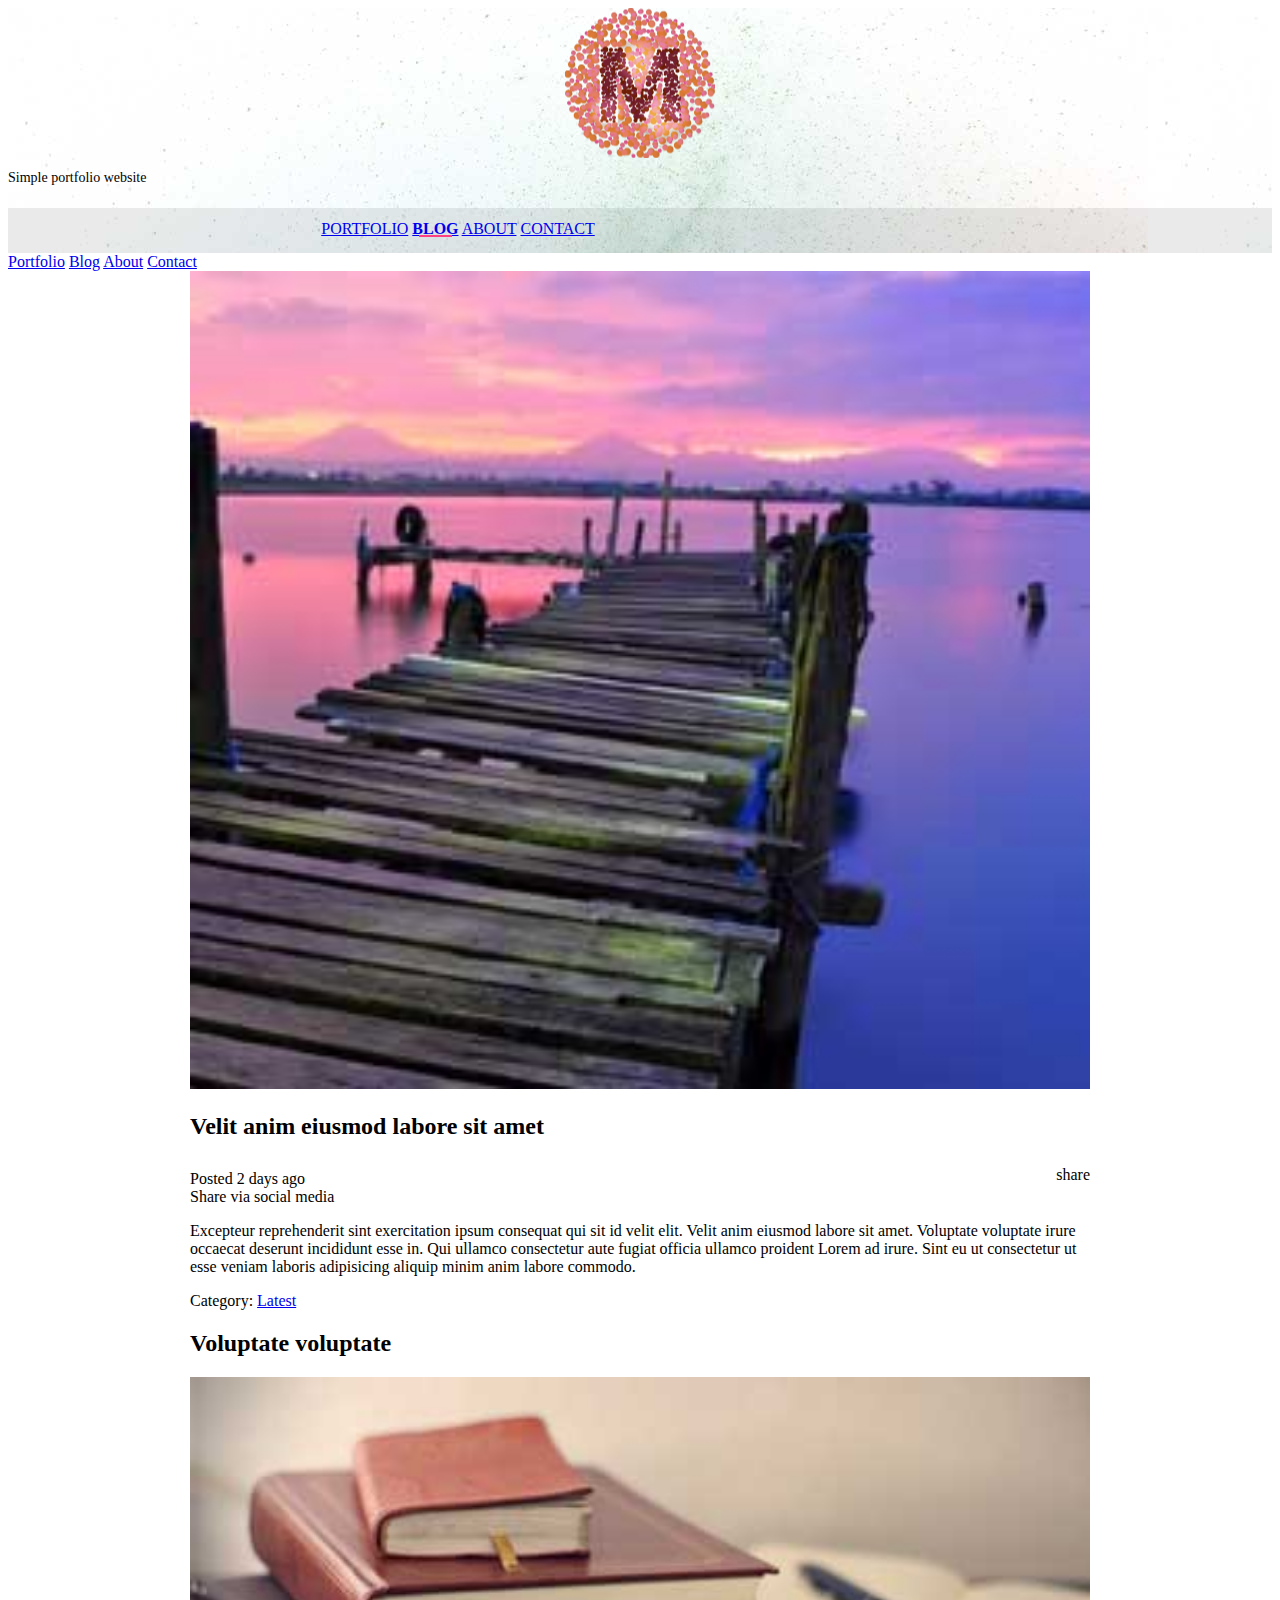
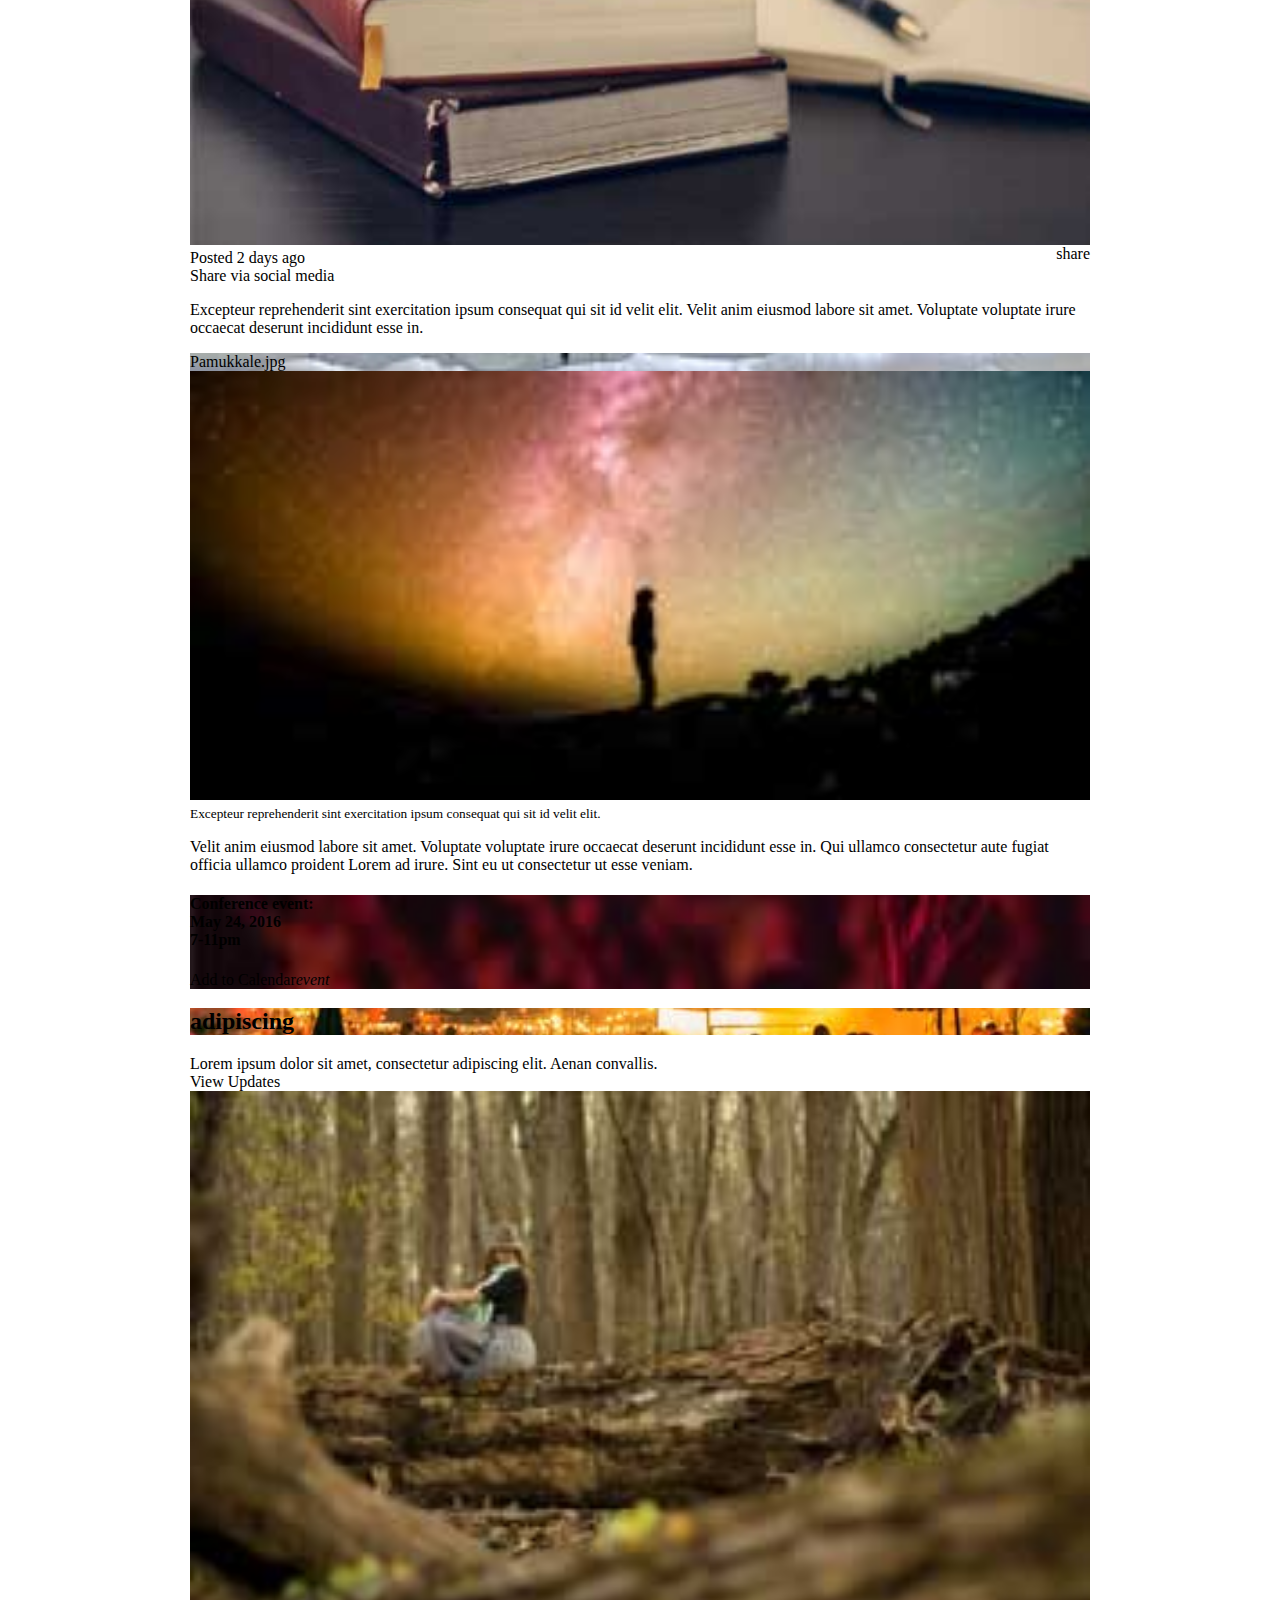
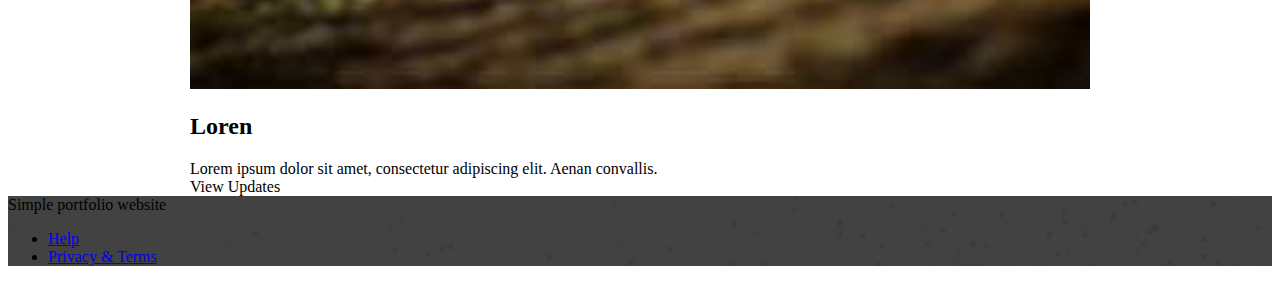
<file: blog.html>
<!doctype html>
<!--
  Material Design Lite
  Copyright 2015 Google Inc. All rights reserved.

  Licensed under the Apache License, Version 2.0 (the "License");
  you may not use this file except in compliance with the License.
  You may obtain a copy of the License at

      https://www.apache.org/licenses/LICENSE-2.0

  Unless required by applicable law or agreed to in writing, software
  distributed under the License is distributed on an "AS IS" BASIS,
  WITHOUT WARRANTIES OR CONDITIONS OF ANY KIND, either express or implied.
  See the License for the specific language governing permissions and
  limitations under the License
-->
<html lang="en">

<head>
    <meta charset="utf-8">
    <meta http-equiv="X-UA-Compatible" content="IE=edge">
    <meta name="description" content="A portfolio template that uses Material Design Lite.">
    <meta name="viewport" content="width=device-width, initial-scale=1.0, minimum-scale=1.0">
    <title>MDL-Static Website</title>
    <link rel="stylesheet" href="https://fonts.googleapis.com/css?family=Roboto:regular,bold,italic,thin,light,bolditalic,black,medium&amp;lang=en">
    <link rel="stylesheet" href="https://code.getmdl.io/1.3.0/material.grey-pink.min.css" />
    <link rel="stylesheet" href="styles.css" />
    <link rel="stylesheet" href="https://fonts.googleapis.com/icon?family=Material+Icons">
</head>

<body>
    <div class="mdl-layout mdl-js-layout mdl-layout--fixed-header">
        <header class="mdl-layout__header mdl-layout__header--waterfall portfolio-header">
            <div class="mdl-layout__header-row portfolio-logo-row">
                <span class="mdl-layout__title">
                    <div class="portfolio-logo"></div>
                    <span class="mdl-layout__title">Simple portfolio website</span>
                </span>
            </div>
            <div class="mdl-layout__header-row portfolio-navigation-row mdl-layout--large-screen-only">
                <nav class="mdl-navigation mdl-typography--body-1-force-preferred-font">
                    <a class="mdl-navigation__link" href="index.html">Portfolio</a>
                    <a class="mdl-navigation__link  is-active" href="blog.html">Blog</a>
                    <a class="mdl-navigation__link" href="about.html">About</a>
                    <a class="mdl-navigation__link" href="contact.html">Contact</a>
                </nav>
            </div>
        </header>
        <div class="mdl-layout__drawer mdl-layout--small-screen-only">
            <nav class="mdl-navigation mdl-typography--body-1-force-preferred-font">
                <a class="mdl-navigation__link is-active" href="index.html">Portfolio</a>
                <a class="mdl-navigation__link" href="blog.html">Blog</a>
                <a class="mdl-navigation__link" href="about.html">About</a>
                <a class="mdl-navigation__link" href="contact.html">Contact</a>
            </nav>
        </div>
        <main class="mdl-layout__content">
            <div class="mdl-grid portfolio-max-width">
                <div class="mdl-grid mdl-cell mdl-cell--12-col mdl-cell--4-col-tablet mdl-card mdl-shadow--4dp">
                    <div class="mdl-card__media mdl-cell mdl-cell--12-col-tablet">
                        <img class="article-image" src=" images/example-blog01.jpg" border="0" alt="">
                    </div>
                    <div class="mdl-cell mdl-cell--8-col">
                        <h2 class="mdl-card__title-text">Velit anim eiusmod labore sit amet</h2>
                        <div class="mdl-card__supporting-text padding-top">
                            <span>Posted 2 days ago</span>
                            <div id="tt1" class=" icon material-icons portfolio-share-btn">share</div>
                            <div class="mdl-tooltip" for="tt1">
                                Share via social media
                            </div>
                        </div>
                        <div class="mdl-card__supporting-text no-left-padding">
                            <p>Excepteur reprehenderit sint exercitation ipsum consequat qui sit id velit elit. Velit anim eiusmod labore sit amet. Voluptate voluptate irure occaecat deserunt incididunt esse in. Qui ullamco consectetur aute fugiat officia ullamco proident Lorem ad irure. Sint eu ut consectetur ut esse veniam laboris adipisicing aliquip minim anim labore commodo.</p>
                            <span>Category: <a href="#">Latest</a></span>
                        </div>
                    </div>
                </div>
                <div class="mdl-cell mdl-cell--6-col mdl-cell--4-col-tablet mdl-card mdl-shadow--4dp">
                    <div class="mdl-card__title">
                        <h2 class="mdl-card__title-text">Voluptate voluptate</h2>
                    </div>
                    <div class="mdl-card__media">
                        <a href="#"> <img class="article-image" src=" images/example-blog02.jpg" border="0" alt=""></a>
                    </div>
                    <div class="mdl-card__supporting-text no-bottom-padding">
                        <span>Posted 2 days ago</span>
                        <div id="tt2" class=" icon material-icons portfolio-share-btn">share</div>
                        <div class="mdl-tooltip" for="tt2">
                            Share via social media
                        </div>
                    </div>
                    <div class="mdl-card__supporting-text">
                        <p>Excepteur reprehenderit sint exercitation ipsum consequat qui sit id velit elit. Velit anim eiusmod labore sit amet. Voluptate voluptate irure occaecat deserunt incididunt esse in.</p>
                    </div>
                </div>
                <div class="mdl-cell mdl-cell--3-col mdl-cell--4-col-tablet mdl-card mdl-card mdl-shadow--4dp portfolio-blog-card-full-bg  ">
                    <div class="mdl-card__title mdl-card--expand "></div>
                    <div class="mdl-card__actions">
                        <span class="demo-card-image__filename">Pamukkale.jpg</span>
                    </div>
                </div>
                <div class="mdl-cell mdl-cell--3-col mdl-cell--4-col-tablet mdl-card mdl-shadow--4dp ">
                    <div class="mdl-card__media">
                        <a href="#"> <img class="article-image" src=" images/example-blog04.jpg" border="0" alt=""></a>
                    </div>
                    <div class="mdl-card__supporting-text">
                        <small>Excepteur reprehenderit sint exercitation ipsum consequat qui sit id velit elit.</small>
                    </div>
                    <div class="mdl-card__supporting-text">
                        <p>Velit anim eiusmod labore sit amet. Voluptate voluptate irure occaecat deserunt incididunt esse in. Qui ullamco consectetur aute fugiat officia ullamco proident Lorem ad irure. Sint eu ut consectetur ut esse veniam.</p>
                    </div>
                </div>
                <div class="demo-card-event mdl-cell mdl-cell--3-col mdl-cell--4-col-tablet mdl-card mdl-card mdl-shadow--4dp portfolio-blog-card-event-bg mdl-color-text--white">
                    <div class="mdl-card__title mdl-card--expand">
                        <h4 class="mdl-color-text--white">
                          Conference event:<br>
                          May 24, 2016<br>
                          7-11pm
                        </h4>
                    </div>
                    <div class="mdl-card__actions mdl-card--border">
                        <a class="mdl-button mdl-button--colored mdl-js-button mdl-js-ripple-effect mdl-color-text--white">
                          Add to Calendar
                        </a>
                        <div class="mdl-layout-spacer"></div>
                        <i class="material-icons ">event</i>
                    </div>
                </div>
                <div class="mdl-cell mdl-cell--5-col mdl-cell--4-col-tablet mdl-card  mdl-card mdl-shadow--4dp">
                    <div class="mdl-card__title mdl-card--expand portfolio-blog-card-strip-bg mdl-color-text--white">
                        <h2 class="mdl-card__title-text">adipiscing</h2>
                    </div>
                    <div class="mdl-card__supporting-text">
                        Lorem ipsum dolor sit amet, consectetur adipiscing elit. Aenan convallis.
                    </div>
                    <div class="mdl-card__actions mdl-card--border">
                        <a class="mdl-button mdl-button--colored mdl-js-button mdl-js-ripple-effect mdl-button--accent">
                          View Updates
                        </a>
                    </div>
                </div>
                <div class="mdl-cell mdl-cell--4-col mdl-cell--4-col-tablet mdl-card  mdl-card mdl-shadow--4dp portfolio-blog-card-compact">
                    <div class="mdl-card__media">
                        <img class="article-image" src=" images/example-blog07.jpg" border="0" alt="">
                    </div>
                    <div class="mdl-card__title ">
                        <h2 class="mdl-card__title-text">Loren</h2>
                    </div>
                    <div class="mdl-card__supporting-text">
                        Lorem ipsum dolor sit amet, consectetur adipiscing elit. Aenan convallis.
                    </div>
                    <div class="mdl-card__actions mdl-card--border">
                        <a class="mdl-button mdl-button--colored mdl-js-button mdl-js-ripple-effect mdl-button--accent">
                          View Updates
                        </a>
                    </div>
                </div>
            </div>
            <footer class="mdl-mini-footer">
                <div class="mdl-mini-footer__left-section">
                    <div class="mdl-logo">Simple portfolio website</div>
                </div>
                <div class="mdl-mini-footer__right-section">
                    <ul class="mdl-mini-footer__link-list">
                        <li><a href="#">Help</a></li>
                        <li><a href="#">Privacy & Terms</a></li>
                    </ul>
                </div>
            </footer>
        </main>
    </div>
    <script src="https://code.getmdl.io/1.3.0/material.min.js"></script>
</body>

</html>
</file>
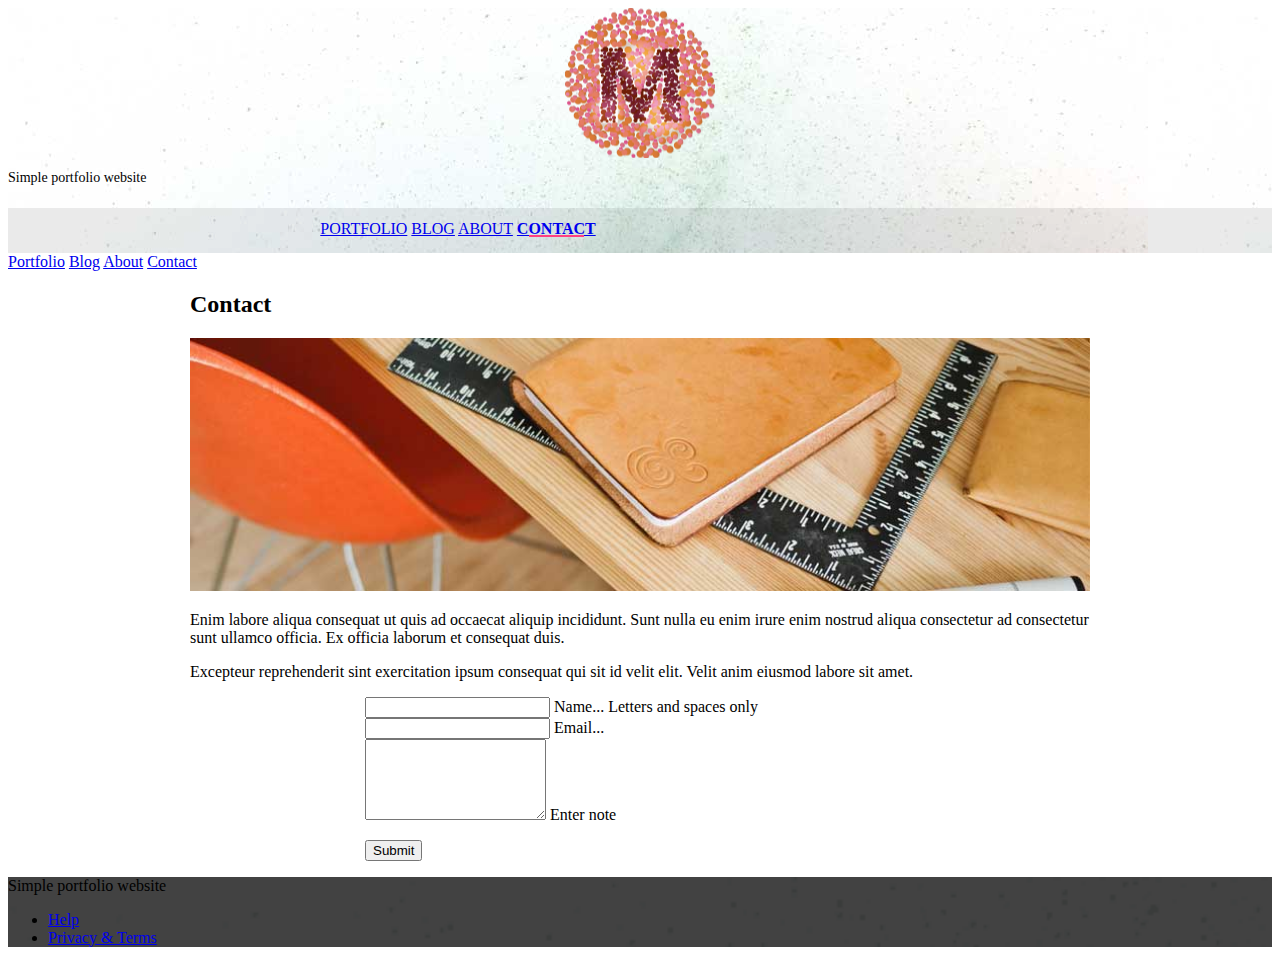
<file: contact.html>
<!doctype html>
<!--
  Material Design Lite
  Copyright 2015 Google Inc. All rights reserved.

  Licensed under the Apache License, Version 2.0 (the "License");
  you may not use this file except in compliance with the License.
  You may obtain a copy of the License at

      https://www.apache.org/licenses/LICENSE-2.0

  Unless required by applicable law or agreed to in writing, software
  distributed under the License is distributed on an "AS IS" BASIS,
  WITHOUT WARRANTIES OR CONDITIONS OF ANY KIND, either express or implied.
  See the License for the specific language governing permissions and
  limitations under the License
-->
<html lang="en">

<head>
    <meta charset="utf-8">
    <meta http-equiv="X-UA-Compatible" content="IE=edge">
    <meta name="description" content="A portfolio template that uses Material Design Lite.">
    <meta name="viewport" content="width=device-width, initial-scale=1.0, minimum-scale=1.0">
    <title>MDL-Static Website</title>
    <link rel="stylesheet" href="https://fonts.googleapis.com/css?family=Roboto:regular,bold,italic,thin,light,bolditalic,black,medium&amp;lang=en">
    <link rel="stylesheet" href="https://code.getmdl.io/1.3.0/material.grey-pink.min.css" />
    <link rel="stylesheet" href="styles.css" />
    <link rel="stylesheet" href="https://fonts.googleapis.com/icon?family=Material+Icons">
</head>

<body>
    <div class="mdl-layout mdl-js-layout mdl-layout--fixed-header">
        <header class="mdl-layout__header mdl-layout__header--waterfall portfolio-header">
            <div class="mdl-layout__header-row portfolio-logo-row">
                <span class="mdl-layout__title">
                    <div class="portfolio-logo"></div>
                <span class="mdl-layout__title">Simple portfolio website</span>
                </span>
            </div>
            <div class="mdl-layout__header-row portfolio-navigation-row mdl-layout--large-screen-only">
                <nav class="mdl-navigation mdl-typography--body-1-force-preferred-font">
                    <a class="mdl-navigation__link " href="index.html">Portfolio</a>
                    <a class="mdl-navigation__link" href="blog.html">Blog</a>
                    <a class="mdl-navigation__link" href="about.html">About</a>
                    <a class="mdl-navigation__link is-active" href="contact.html">Contact</a>
                </nav>
            </div>
        </header>
        <div class="mdl-layout__drawer mdl-layout--small-screen-only">
            <nav class="mdl-navigation mdl-typography--body-1-force-preferred-font">
                <a class="mdl-navigation__link is-active" href="index.html">Portfolio</a>
                <a class="mdl-navigation__link" href="blog.html">Blog</a>
                <a class="mdl-navigation__link" href="about.html">About</a>
                <a class="mdl-navigation__link" href="contact.html">Contact</a>
            </nav>
        </div>
        <main class="mdl-layout__content">
            <div class="mdl-grid portfolio-max-width portfolio-contact">
                <div class="mdl-cell mdl-cell--12-col mdl-card mdl-shadow--4dp">
                    <div class="mdl-card__title">
                        <h2 class="mdl-card__title-text">Contact</h2>
                    </div>
                    <div class="mdl-card__media">
                        <img class="article-image" src=" images/contact-image.jpg" border="0" alt="">
                    </div>
                    <div class="mdl-card__supporting-text">
                        <p>
                            Enim labore aliqua consequat ut quis ad occaecat aliquip incididunt. Sunt nulla eu enim irure enim nostrud aliqua consectetur ad consectetur sunt ullamco officia. Ex officia laborum et consequat duis.
                        </p>
                        <p>
                            Excepteur reprehenderit sint exercitation ipsum consequat qui sit id velit elit. Velit anim eiusmod labore sit amet.
                        </p>
                        <form action="#" class="">
                            <div class="mdl-textfield mdl-js-textfield mdl-textfield--floating-label">
                                <input class="mdl-textfield__input" pattern="[A-Z,a-z, ]*" type="text" id="Name">
                                <label class="mdl-textfield__label" for="Name">Name...</label>
                                <span class="mdl-textfield__error">Letters and spaces only</span>
                            </div>
                            <div class="mdl-textfield mdl-js-textfield mdl-textfield--floating-label">
                                <input class="mdl-textfield__input" type="text" id="Email">
                                <label class="mdl-textfield__label" for="Email">Email...</label>
                            </div>
                            <div class="mdl-textfield mdl-js-textfield mdl-textfield--floating-label">
                                <textarea class="mdl-textfield__input" type="text" rows="5" id="note"></textarea>
                                <label class="mdl-textfield__label" for="note">Enter note</label>
                            </div>
                            <p>
                                <button class="mdl-button mdl-js-button mdl-button--raised mdl-js-ripple-effect mdl-button--accent" type="submit">
                                    Submit
                                </button>
                            </p>
                        </form>
                    </div>
                </div>
            </div>
            <footer class="mdl-mini-footer">
                <div class="mdl-mini-footer__left-section">
                    <div class="mdl-logo">Simple portfolio website</div>
                </div>
                <div class="mdl-mini-footer__right-section">
                    <ul class="mdl-mini-footer__link-list">
                        <li><a href="#">Help</a></li>
                        <li><a href="#">Privacy & Terms</a></li>
                    </ul>
                </div>
            </footer>
        </main>
    </div>
    <script src="https://code.getmdl.io/1.3.0/material.min.js"></script>
</body>

</html>
</file>
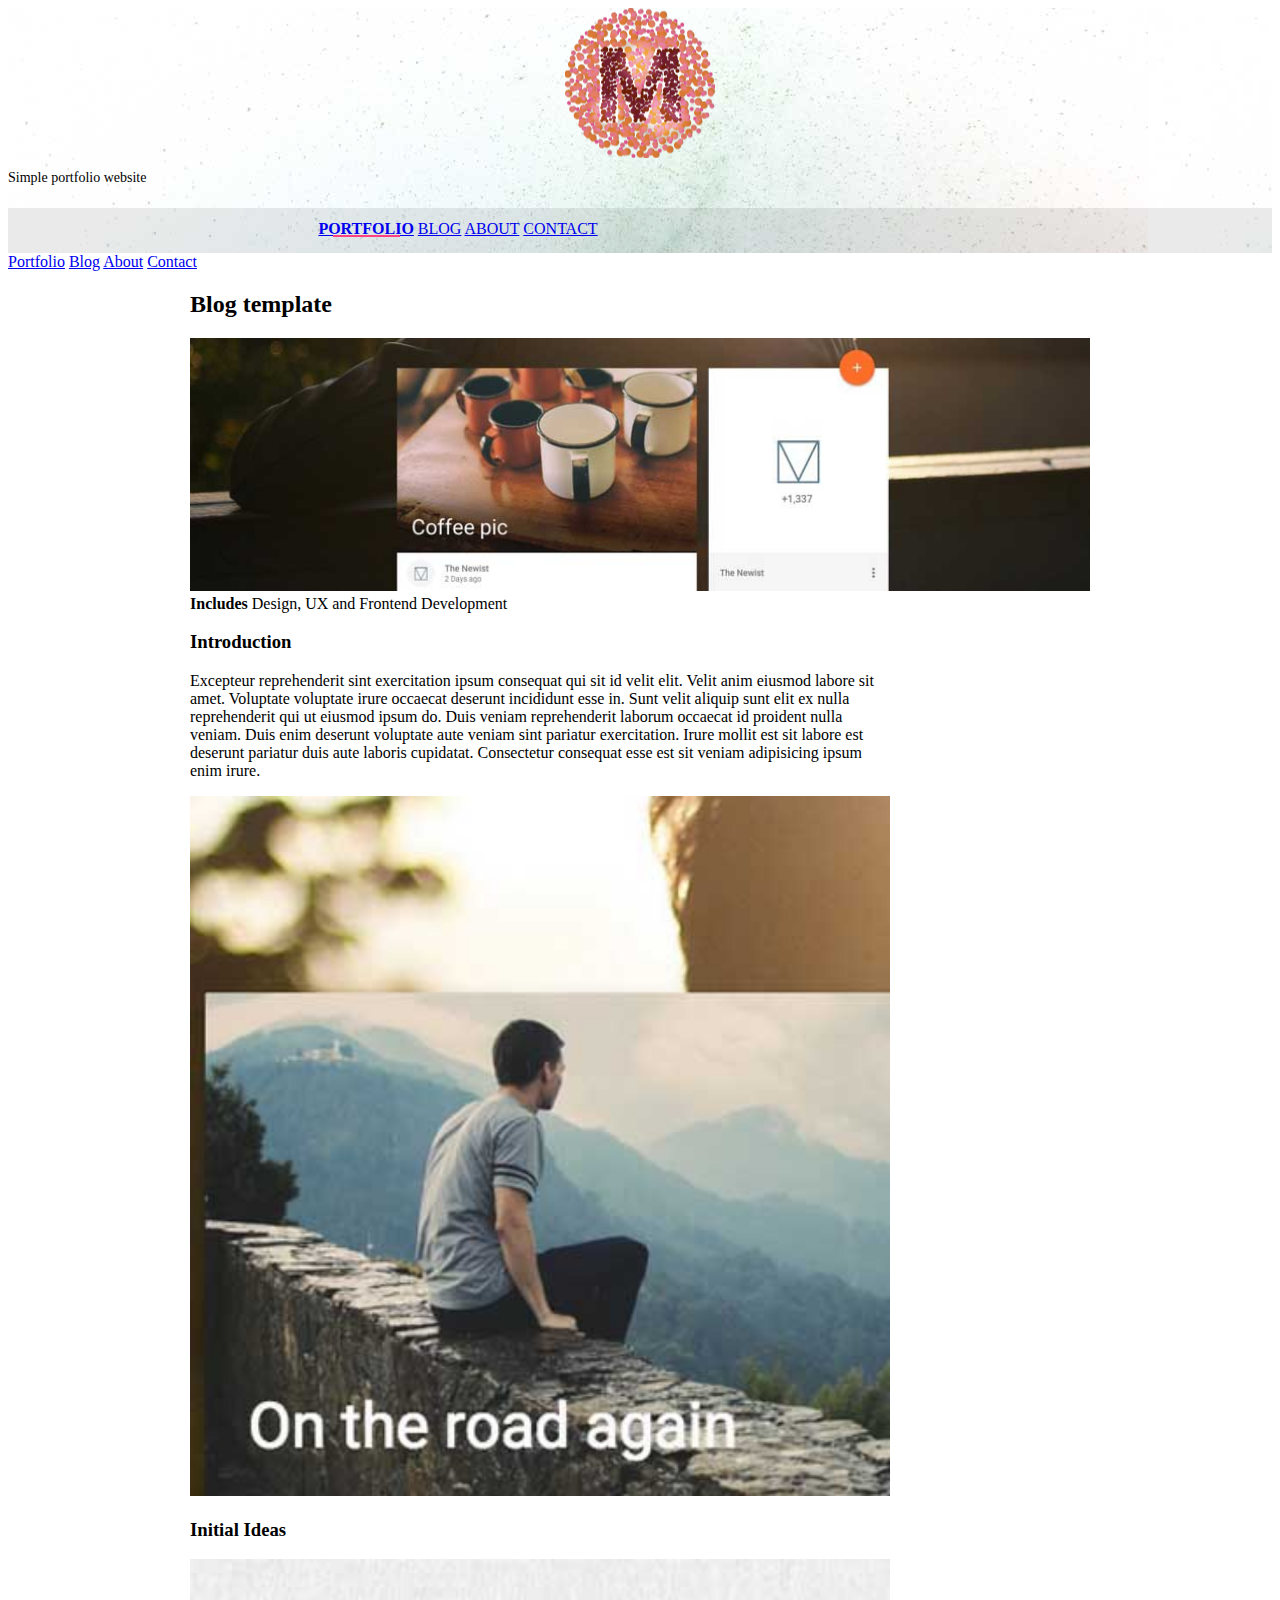
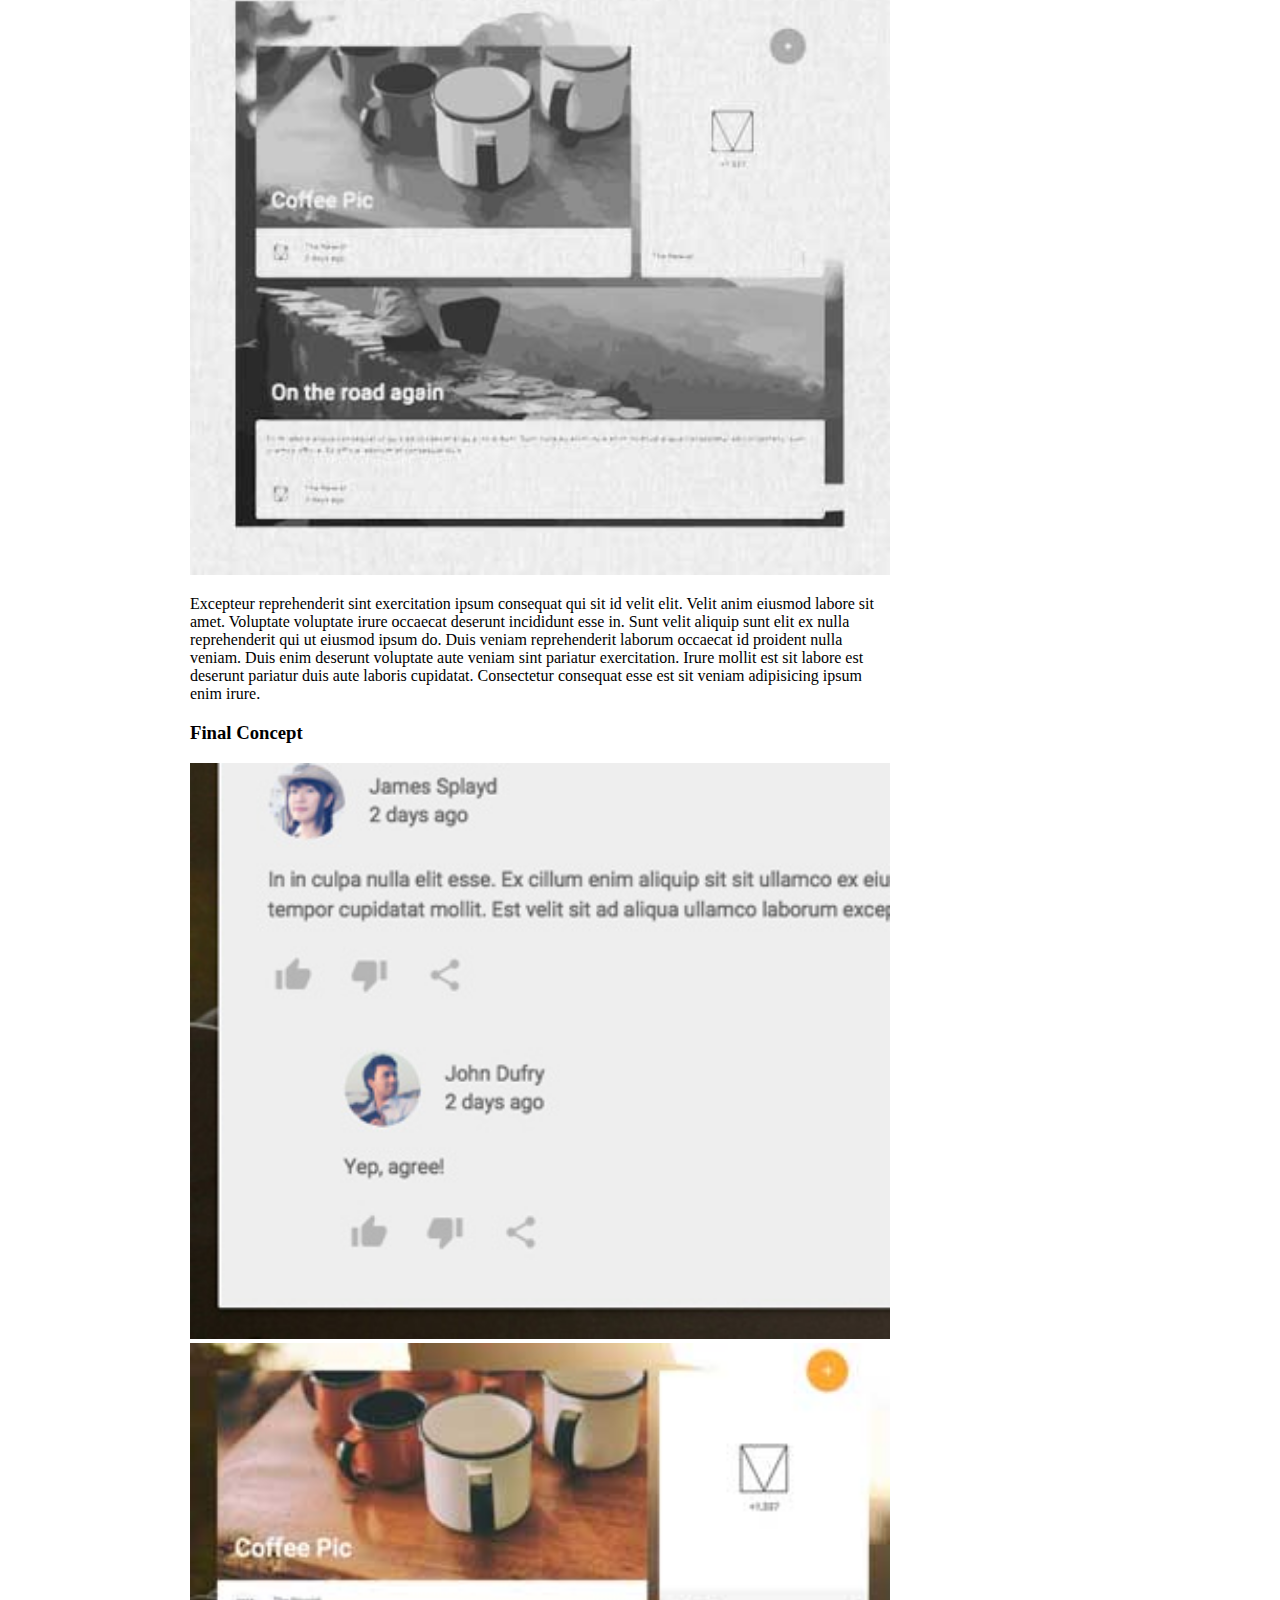
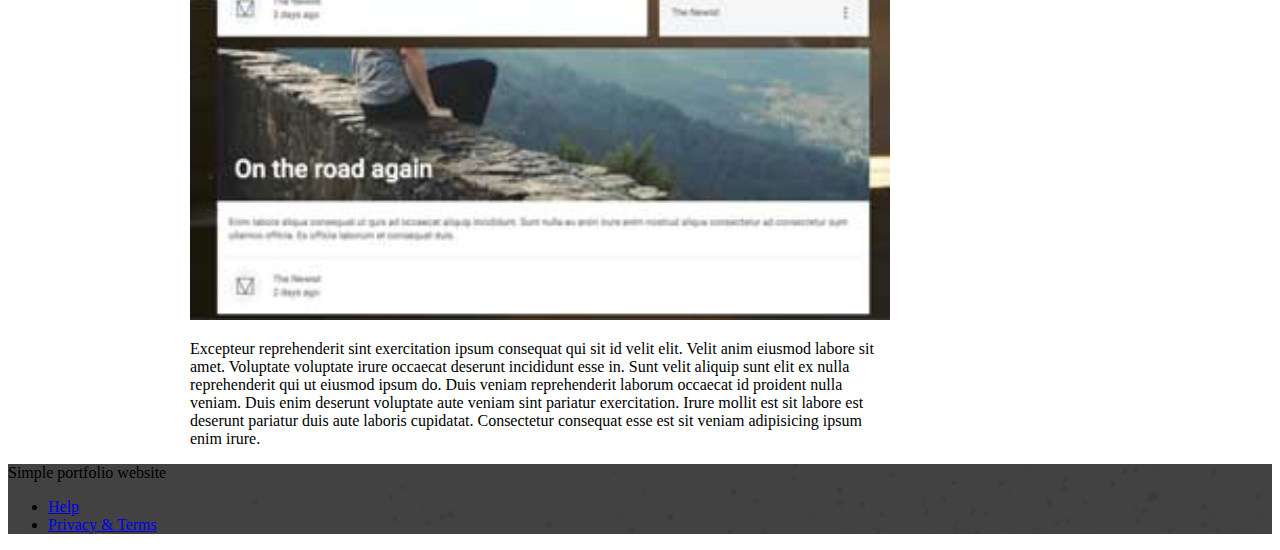
<file: portfolio-example01.html>
<!doctype html>
<!--
  Material Design Lite
  Copyright 2015 Google Inc. All rights reserved.

  Licensed under the Apache License, Version 2.0 (the "License");
  you may not use this file except in compliance with the License.
  You may obtain a copy of the License at

      https://www.apache.org/licenses/LICENSE-2.0

  Unless required by applicable law or agreed to in writing, software
  distributed under the License is distributed on an "AS IS" BASIS,
  WITHOUT WARRANTIES OR CONDITIONS OF ANY KIND, either express or implied.
  See the License for the specific language governing permissions and
  limitations under the License
-->
<html lang="en">

<head>
    <meta charset="utf-8">
    <meta http-equiv="X-UA-Compatible" content="IE=edge">
    <meta name="description" content="A portfolio template that uses Material Design Lite.">
    <meta name="viewport" content="width=device-width, initial-scale=1.0, minimum-scale=1.0">
    <title>MDL-Static Website</title>
    <link rel="stylesheet" href="https://fonts.googleapis.com/css?family=Roboto:regular,bold,italic,thin,light,bolditalic,black,medium&amp;lang=en">
    <link rel="stylesheet" href="https://code.getmdl.io/1.3.0/material.grey-pink.min.css" />
    <link rel="stylesheet" href="styles.css" />
    <link rel="stylesheet" href="https://fonts.googleapis.com/icon?family=Material+Icons">
</head>

<body>
    <div class="mdl-layout mdl-js-layout mdl-layout--fixed-header">
        <header class="mdl-layout__header mdl-layout__header--waterfall portfolio-header">
            <div class="mdl-layout__header-row portfolio-logo-row">
                <span class="mdl-layout__title">
                    <div class="portfolio-logo"></div>
                    <span class="mdl-layout__title">Simple portfolio website</span>
                </span>
            </div>
            <div class="mdl-layout__header-row portfolio-navigation-row mdl-layout--large-screen-only">
                <nav class="mdl-navigation mdl-typography--body-1-force-preferred-font">
                    <a class="mdl-navigation__link is-active" href="index.html">Portfolio</a>
                    <a class="mdl-navigation__link" href="blog.html">Blog</a>
                    <a class="mdl-navigation__link" href="about.html">About</a>
                    <a class="mdl-navigation__link" href="contact.html">Contact</a>
                </nav>
            </div>
        </header>
        <div class="mdl-layout__drawer mdl-layout--small-screen-only">
            <nav class="mdl-navigation mdl-typography--body-1-force-preferred-font">
                <a class="mdl-navigation__link is-active" href="index.html">Portfolio</a>
                <a class="mdl-navigation__link" href="blog.html">Blog</a>
                <a class="mdl-navigation__link" href="about.html">About</a>
                <a class="mdl-navigation__link" href="contact.html">Contact</a>
            </nav>
        </div>
        <main class="mdl-layout__content">
            <div class="mdl-grid portfolio-max-width">
                <div class="mdl-cell mdl-cell--12-col mdl-card mdl-shadow--4dp">
                    <div class="mdl-card__title">
                        <h2 class="mdl-card__title-text">Blog template</h2>
                    </div>
                    <div class="mdl-card__media">
                        <img class="article-image" src=" images/portfolio-example-01.jpg" border="0" alt="">
                    </div>
                    <div class="mdl-card__supporting-text">
                        <strong>Includes</strong>
                        <span>Design, UX and Frontend Development</span>
                    </div>
                    <div class="mdl-grid portfolio-copy">
                        <h3 class="mdl-cell mdl-cell--12-col mdl-typography--headline">Introduction</h3>
                        <div class="mdl-cell mdl-cell--6-col mdl-card__supporting-text no-padding">
                            <p>
                                Excepteur reprehenderit sint exercitation ipsum consequat qui sit id velit elit. Velit anim eiusmod labore sit amet. Voluptate voluptate irure occaecat deserunt incididunt esse in. Sunt velit aliquip sunt elit ex nulla reprehenderit qui ut eiusmod ipsum do. Duis veniam reprehenderit laborum occaecat id proident nulla veniam. Duis enim deserunt voluptate aute veniam sint pariatur exercitation. Irure mollit est sit labore est deserunt pariatur duis aute laboris cupidatat. Consectetur consequat esse est sit veniam adipisicing ipsum enim irure.
                            </p>
                        </div>
                        <div class="mdl-cell mdl-cell--6-col">
                            <img class="article-image" src=" images/portfolio-example-02.jpg" border="0" alt="">
                        </div>
                        <h3 class="mdl-cell mdl-cell--12-col mdl-typography--headline">Initial Ideas</h3>
                        <div class="mdl-cell mdl-cell--6-col">
                            <img class="article-image" src=" images/portfolio-example-03.jpg" border="0" alt="">
                        </div>
                        <div class="mdl-cell mdl-cell--6-col mdl-card__supporting-text no-padding ">
                            <p>
                                Excepteur reprehenderit sint exercitation ipsum consequat qui sit id velit elit. Velit anim eiusmod labore sit amet. Voluptate voluptate irure occaecat deserunt incididunt esse in. Sunt velit aliquip sunt elit ex nulla reprehenderit qui ut eiusmod ipsum do. Duis veniam reprehenderit laborum occaecat id proident nulla veniam. Duis enim deserunt voluptate aute veniam sint pariatur exercitation. Irure mollit est sit labore est deserunt pariatur duis aute laboris cupidatat. Consectetur consequat esse est sit veniam adipisicing ipsum enim irure.
                            </p>
                        </div>
                        <h3 class="mdl-cell mdl-cell--12-col mdl-typography--headline">Final Concept</h3>
                        <div class="mdl-cell mdl-cell--6-col">
                            <img class="article-image" src=" images/portfolio-example-05.jpg" border="0" alt="">
                        </div>
                        <div class="mdl-cell mdl-cell--6-col">
                            <img class="article-image" src=" images/portfolio-example-06.jpg" border="0" alt="">
                        </div>
                        <div class="mdl-cell mdl-cell--8-col mdl-card__supporting-text no-padding ">
                            <p>
                                Excepteur reprehenderit sint exercitation ipsum consequat qui sit id velit elit. Velit anim eiusmod labore sit amet. Voluptate voluptate irure occaecat deserunt incididunt esse in. Sunt velit aliquip sunt elit ex nulla reprehenderit qui ut eiusmod ipsum do. Duis veniam reprehenderit laborum occaecat id proident nulla veniam. Duis enim deserunt voluptate aute veniam sint pariatur exercitation. Irure mollit est sit labore est deserunt pariatur duis aute laboris cupidatat. Consectetur consequat esse est sit veniam adipisicing ipsum enim irure.
                            </p>
                        </div>
                    </div>
                </div>
            </div>
            <footer class="mdl-mini-footer">
                <div class="mdl-mini-footer__left-section">
                    <div class="mdl-logo">Simple portfolio website</div>
                </div>
                <div class="mdl-mini-footer__right-section">
                    <ul class="mdl-mini-footer__link-list">
                        <li><a href="#">Help</a></li>
                        <li><a href="#">Privacy & Terms</a></li>
                    </ul>
                </div>
            </footer>
        </main>
    </div>
    <script src="https://code.getmdl.io/1.3.0/material.min.js"></script>
</body>

</html>
</file>
<file: styles.css>
.portfolio-header {
  position: relative;
  background-image: url(images/header-bg.jpg);
}

.portfolio-header .mdl-layout__header-row {
  padding: 0;
  -webkit-justify-content: center;
      -ms-flex-pack: center;
          justify-content: center;
}

.mdl-layout__title {
  font-size: 14px;
  text-align: center;
  font-weight: 300;
}

.is-compact .mdl-layout__title span {
  display: none;
}

.portfolio-logo-row {
  min-height: 200px;
}

.is-compact .portfolio-logo-row {
  min-height: auto;
}

.portfolio-logo {
  background: url(images/logo.png) 50% no-repeat;
  background-size: cover;
  height: 150px;
  width: 150px;
  margin: auto auto 10px;
}

.is-compact .portfolio-logo {
  height: 50px;
  width: 50px;
  margin-top: 7px;
}

.portfolio-navigation-row {
  background-color: rgba(0, 0, 0, 0.08);
  text-transform: uppercase;
  height: 45px;
}

.portfolio-navigation-row  .mdl-navigation {
  text-align: center;
  max-width: 900px;
  width: 100%;
}

.portfolio-navigation-row .mdl-navigation__link {
  -webkit-flex: 1;
      -ms-flex: 1;
          flex: 1;
  line-height: 42px;
}

.portfolio-header .mdl-layout__drawer-button {
    background-color: rgba(197, 197, 197, 0.44);
}

.portfolio-navigation-row .is-active {
  position: relative;
  font-weight: bold;
}

.portfolio-navigation-row .is-active:after {
  content: "";
  width: 70%;
  height: 2px;
  display: block;
  position: absolute;
  bottom: 0;
  left: 0;
  background-color: rgb(255,64,129);
  left: 15%;
}

.portfolio-card .mdl-card__title {
  padding-bottom: 0;
}

.portfolio-blog-card-full-bg {
  background: url(images/example-blog03.jpg) center / cover;
}

.portfolio-blog-card-event-bg {
  background: url(images/example-blog05.jpg) center / cover;
}

.portfolio-blog-card-strip-bg {
  background: url(images/example-blog06.jpg) center / cover;
}

.portfolio-blog-card-compact .mdl-card__title {
  padding-bottom: 0;
}

.portfolio-blog-card-bg > .mdl-card__actions {
  height: 52px;
  padding: 16px;
  background: rgba(0, 0, 0, 0.2);
}

img.article-image {
  width: 100%;
  height: auto;
}

.portfolio-max-width {
  max-width: 900px;
  margin: auto;
}

.portfolio-copy {
  max-width: 700px;
}

.no-padding {
  padding: 0;
}

.no-left-padding{
  padding-left: 0;
}

.no-bottom-padding {
  padding-bottom: 0;
}

.padding-top {
  padding: 10px 0 0;
}

.portfolio-share-btn {
  position: relative;
  float: right;
  top: -4px;
}

.demo-card-event > .mdl-card__actions {
    -webkit-align-items: center;
        -ms-flex-align: center;
            align-items: center;
    box-sizing: border-box;
    display: -webkit-flex;
    display: -ms-flexbox;
    display: flex;
}

.portfolio-contact .mdl-textfield {
  width: 100%;
}

.portfolio-contact form {
  max-width: 550px;
  margin: auto;
}

footer {
  background-image: url(images/footer-background.png);
  background-size: cover;
}
</file>
<file: UTS/styles.css>
.portfolio-header {
  position: relative;
  background-image: url(images/header-bg.jpg);
}

.portfolio-header .mdl-layout__header-row {
  padding: 0;
  -webkit-justify-content: center;
      -ms-flex-pack: center;
          justify-content: center;
}

.mdl-layout__title {
  font-size: 14px;
  text-align: center;
  font-weight: 300;
}

.is-compact .mdl-layout__title span {
  display: none;
}

.portfolio-logo-row {
  min-height: 200px;
}

.is-compact .portfolio-logo-row {
  min-height: auto;
}

.portfolio-logo {
  background: url(images/logo.png) 50% no-repeat;
  background-size: cover;
  height: 150px;
  width: 150px;
  margin: auto auto 10px;
}

.is-compact .portfolio-logo {
  height: 50px;
  width: 50px;
  margin-top: 7px;
}

.portfolio-navigation-row {
  background-color: rgba(0, 0, 0, 0.08);
  text-transform: uppercase;
  height: 45px;
}

.portfolio-navigation-row  .mdl-navigation {
  text-align: center;
  max-width: 900px;
  width: 100%;
}

.portfolio-navigation-row .mdl-navigation__link {
  -webkit-flex: 1;
      -ms-flex: 1;
          flex: 1;
  line-height: 42px;
}

.portfolio-header .mdl-layout__drawer-button {
    background-color: rgba(197, 197, 197, 0.44);
}

.portfolio-navigation-row .is-active {
  position: relative;
  font-weight: bold;
}

.portfolio-navigation-row .is-active:after {
  content: "";
  width: 70%;
  height: 2px;
  display: block;
  position: absolute;
  bottom: 0;
  left: 0;
  background-color: rgb(255,64,129);
  left: 15%;
}

.portfolio-card .mdl-card__title {
  padding-bottom: 0;
}

.portfolio-blog-card-full-bg {
  background: url(images/example-blog03.jpg) center / cover;
}

.portfolio-blog-card-event-bg {
  background: url(images/example-blog05.jpg) center / cover;
}

.portfolio-blog-card-strip-bg {
  background: url(images/example-blog06.jpg) center / cover;
}

.portfolio-blog-card-compact .mdl-card__title {
  padding-bottom: 0;
}

.portfolio-blog-card-bg > .mdl-card__actions {
  height: 52px;
  padding: 16px;
  background: rgba(0, 0, 0, 0.2);
}

img.article-image {
  width: 100%;
  height: auto;
}

.portfolio-max-width {
  max-width: 900px;
  margin: auto;
}

.portfolio-copy {
  max-width: 700px;
}

.no-padding {
  padding: 0;
}

.no-left-padding{
  padding-left: 0;
}

.no-bottom-padding {
  padding-bottom: 0;
}

.padding-top {
  padding: 10px 0 0;
}

.portfolio-share-btn {
  position: relative;
  float: right;
  top: -4px;
}

.demo-card-event > .mdl-card__actions {
    -webkit-align-items: center;
        -ms-flex-align: center;
            align-items: center;
    box-sizing: border-box;
    display: -webkit-flex;
    display: -ms-flexbox;
    display: flex;
}

.portfolio-contact .mdl-textfield {
  width: 100%;
}

.portfolio-contact form {
  max-width: 550px;
  margin: auto;
}

footer {
  background-image: url(images/footer-background.png);
  background-size: cover;
}
</file>
<file: css/app.css>
body, html {
    margin: 0;
    font-family: Arial, sans-serif;
  }
  
  .animate-in {
    animation: fade-slide 1.5s forwards;
  }
  
  .title {
    width: 100%;
    background-color: #ccc;
    text-align: center;
    padding: 30px 0;
  }
  
  .title h1 {
    margin: 0;
    color: white;
    font-size: 1.8em;
  }
  
  .title, .course-feature {
    opacity: 0;
  }
  
  .content, .start-over {
    margin: 5px auto;
    text-align: center;
    width: 80%;
    max-width: 500px;
  }
  
  .course-feature {
    padding: 2px;
    -webkit-box-shadow: 2px 2px 1px #ccc;
    -moz-box-shadow: 2px 2px 1px #ccc;
    box-shadow: 2px 2px 1px #ccc;
  }
  
  .course-feature {
    margin: 10px auto;
  }
  
  #installable {
    background-color: #d3ff7b;
  }
  
  #offline {
    background-color: #9ce9ff;
  }
  
  #responsive {
    background-color: #ffaf8a;
  }
  
  #push {
    background-color: #fff395;
  }
  
  #notifications {
    background-color: #ffcedf;
  }
  
  #native-features {
    background-color: #ddb5ff;
  }
  
  #more {
    background-color: #afffc3;
  }
  
  .start-over button {
    background-color: #fa923f;
    border: 1px solid #fa923f;
    -webkit-box-shadow: 2px 2px 2px #ccc;
    -moz-box-shadow: 2px 2px 2px #ccc;
    box-shadow: 2px 2px 2px #ccc;
    padding: 5px;
    color: white;
    opacity: 0;
    cursor: pointer;
    outline: none;
  }
  
  .start-over button:hover {
    background-color: #ff7f16;
  }
  
  @keyframes fade-slide {
    0% {
      opacity: 0;
      transform: translateY(50px);
    }
  
    100% {
      opacity: 1;
      transform: translateY(0);
    }
  }
</file>
<file: UTS/css/app.css>
body, html {
    margin: 0;
    font-family: Arial, sans-serif;
  }
  
  .animate-in {
    animation: fade-slide 1.5s forwards;
  }
  
  .title {
    width: 100%;
    background-color: #ccc;
    text-align: center;
    padding: 30px 0;
  }
  
  .title h1 {
    margin: 0;
    color: white;
    font-size: 1.8em;
  }
  
  .title, .course-feature {
    opacity: 0;
  }
  
  .content, .start-over {
    margin: 5px auto;
    text-align: center;
    width: 80%;
    max-width: 500px;
  }
  
  .course-feature {
    padding: 2px;
    -webkit-box-shadow: 2px 2px 1px #ccc;
    -moz-box-shadow: 2px 2px 1px #ccc;
    box-shadow: 2px 2px 1px #ccc;
  }
  
  .course-feature {
    margin: 10px auto;
  }
  
  #installable {
    background-color: #d3ff7b;
  }
  
  #offline {
    background-color: #9ce9ff;
  }
  
  #responsive {
    background-color: #ffaf8a;
  }
  
  #push {
    background-color: #fff395;
  }
  
  #notifications {
    background-color: #ffcedf;
  }
  
  #native-features {
    background-color: #ddb5ff;
  }
  
  #more {
    background-color: #afffc3;
  }
  
  .start-over button {
    background-color: #fa923f;
    border: 1px solid #fa923f;
    -webkit-box-shadow: 2px 2px 2px #ccc;
    -moz-box-shadow: 2px 2px 2px #ccc;
    box-shadow: 2px 2px 2px #ccc;
    padding: 5px;
    color: white;
    opacity: 0;
    cursor: pointer;
    outline: none;
  }
  
  .start-over button:hover {
    background-color: #ff7f16;
  }
  
  @keyframes fade-slide {
    0% {
      opacity: 0;
      transform: translateY(50px);
    }
  
    100% {
      opacity: 1;
      transform: translateY(0);
    }
  }
</file>
